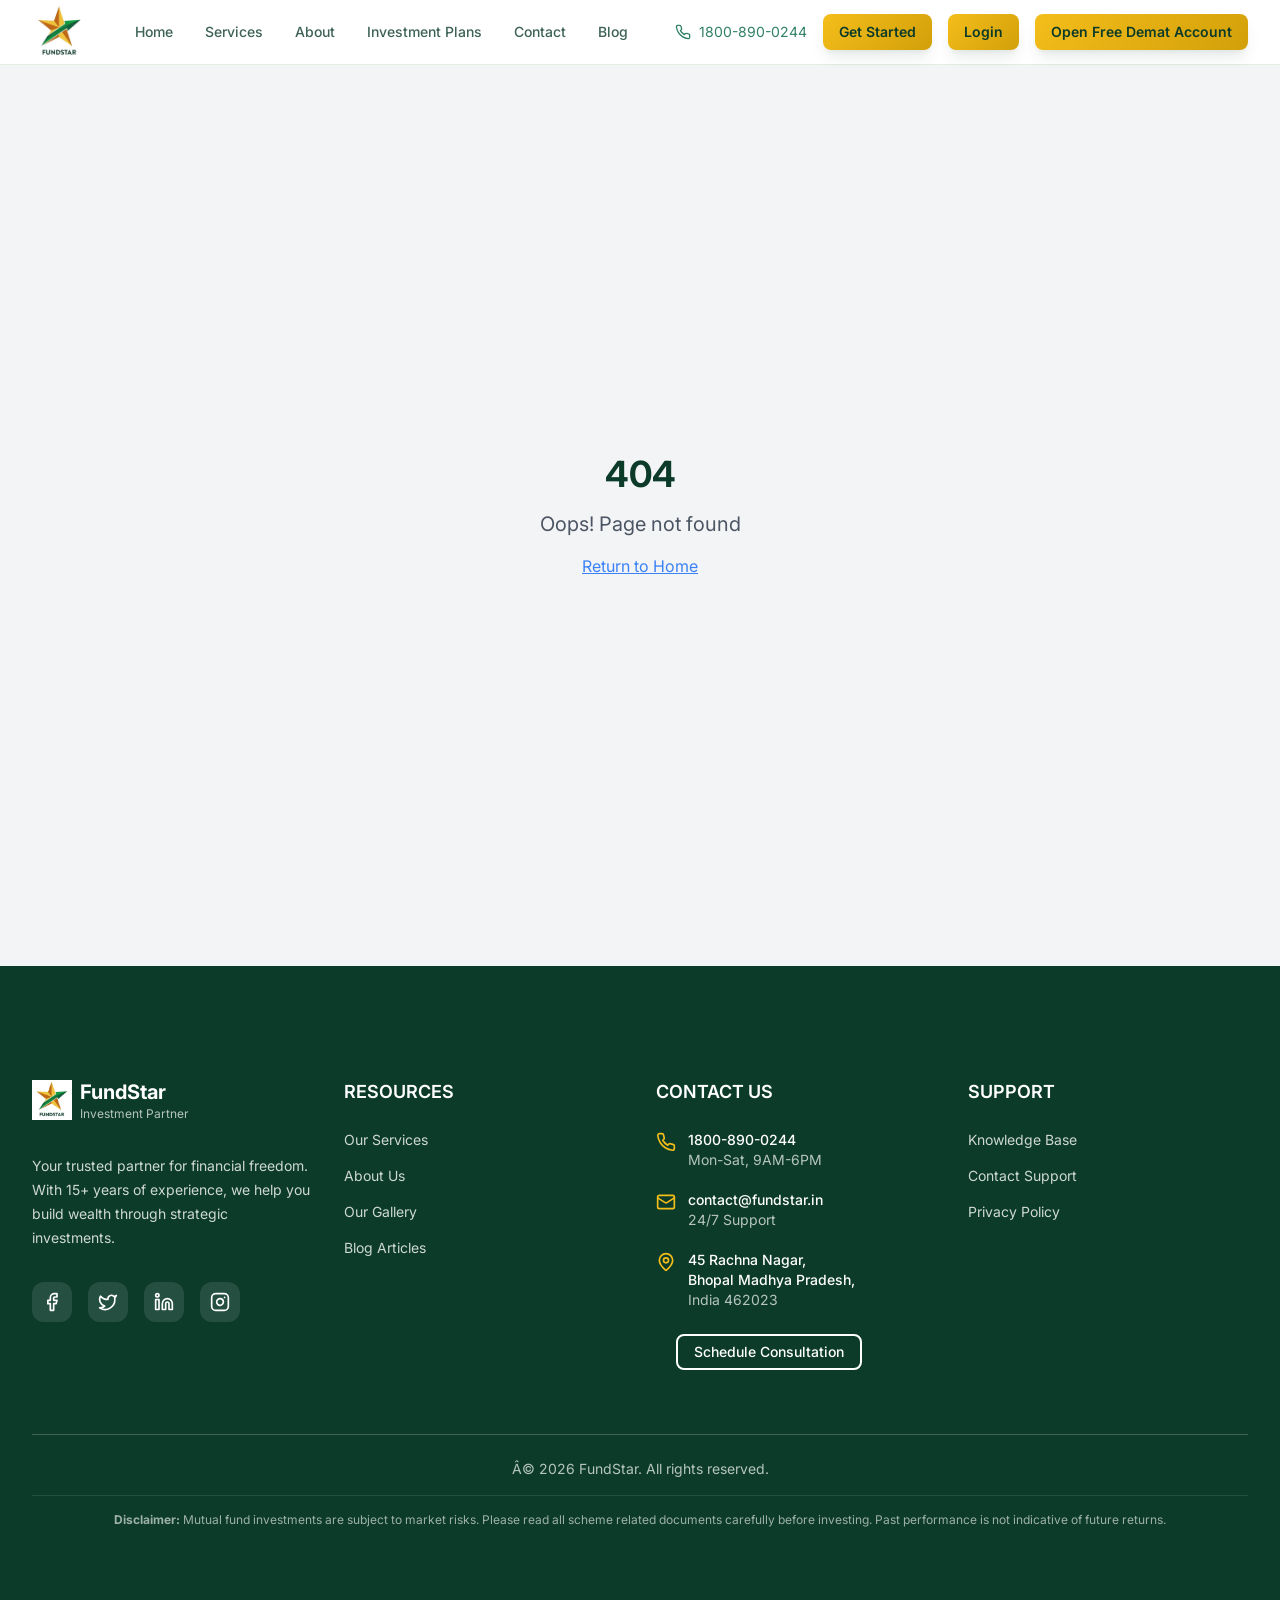
<file: index.html>
<!doctype html>
<html lang="en">

<head>
  <meta charset="UTF-8" />
  <meta name="viewport" content="width=device-width, initial-scale=1.0" />
  <title>FundStar Mutual Fund – Your Trusted Financial Partner for Mutual Fund and Investment Solutions.</title>
  <meta name="description"
    content="FundStar is your trusted partner for mutual fund distribution in Bhopal. With 15+ years of experience, we offer tailored investment solutions to help you achieve financial freedom." data-react-helmet="true"/>
  <meta name="author" content="FundStar" />

  <!-- favicon -->
  <link rel="icon" href="https://www.google.com/s2/favicons?sz=64&domain=fundstar.in" />
  
  <!-- Google Fonts -->
  <link rel="preconnect" href="https://fonts.googleapis.com">
  <link rel="preconnect" href="https://fonts.gstatic.com" crossorigin>
  <link
    href="https://fonts.googleapis.com/css2?family=Inter:wght@300;400;500;600;700&family=Merriweather:wght@300;400;700&display=swap"
    rel="stylesheet">

  <meta property="og:title" content="FundStar - Your Trusted Investment Partner" />
  <meta property="og:description"
    content="15+ years of mutual fund distribution experience. Tailored investment solutions to help you achieve financial freedom." />
  <meta property="og:type" content="website" />
  <meta property="og:image" content="https://fundstar.in/og-image.jpg" />

  <meta name="twitter:card" content="summary_large_image" />
  <meta name="twitter:site" content="@fundstar_in" />
  <meta name="twitter:image" content="https://fundstar.in/og-image.jpg" />
  <script type="module" crossorigin src="/assets/index-BNaO-XiV3.js"></script>
  <link rel="stylesheet" crossorigin href="/assets/index-neIzKd7i.css">
</head>

<body>
  <div id="root"></div>
</body>

</html>
</file>
<file: assets/index-neIzKd7i.css>
*,:before,:after{--tw-border-spacing-x: 0;--tw-border-spacing-y: 0;--tw-translate-x: 0;--tw-translate-y: 0;--tw-rotate: 0;--tw-skew-x: 0;--tw-skew-y: 0;--tw-scale-x: 1;--tw-scale-y: 1;--tw-pan-x: ;--tw-pan-y: ;--tw-pinch-zoom: ;--tw-scroll-snap-strictness: proximity;--tw-gradient-from-position: ;--tw-gradient-via-position: ;--tw-gradient-to-position: ;--tw-ordinal: ;--tw-slashed-zero: ;--tw-numeric-figure: ;--tw-numeric-spacing: ;--tw-numeric-fraction: ;--tw-ring-inset: ;--tw-ring-offset-width: 0px;--tw-ring-offset-color: #fff;--tw-ring-color: rgb(59 130 246 / .5);--tw-ring-offset-shadow: 0 0 #0000;--tw-ring-shadow: 0 0 #0000;--tw-shadow: 0 0 #0000;--tw-shadow-colored: 0 0 #0000;--tw-blur: ;--tw-brightness: ;--tw-contrast: ;--tw-grayscale: ;--tw-hue-rotate: ;--tw-invert: ;--tw-saturate: ;--tw-sepia: ;--tw-drop-shadow: ;--tw-backdrop-blur: ;--tw-backdrop-brightness: ;--tw-backdrop-contrast: ;--tw-backdrop-grayscale: ;--tw-backdrop-hue-rotate: ;--tw-backdrop-invert: ;--tw-backdrop-opacity: ;--tw-backdrop-saturate: ;--tw-backdrop-sepia: ;--tw-contain-size: ;--tw-contain-layout: ;--tw-contain-paint: ;--tw-contain-style: }::backdrop{--tw-border-spacing-x: 0;--tw-border-spacing-y: 0;--tw-translate-x: 0;--tw-translate-y: 0;--tw-rotate: 0;--tw-skew-x: 0;--tw-skew-y: 0;--tw-scale-x: 1;--tw-scale-y: 1;--tw-pan-x: ;--tw-pan-y: ;--tw-pinch-zoom: ;--tw-scroll-snap-strictness: proximity;--tw-gradient-from-position: ;--tw-gradient-via-position: ;--tw-gradient-to-position: ;--tw-ordinal: ;--tw-slashed-zero: ;--tw-numeric-figure: ;--tw-numeric-spacing: ;--tw-numeric-fraction: ;--tw-ring-inset: ;--tw-ring-offset-width: 0px;--tw-ring-offset-color: #fff;--tw-ring-color: rgb(59 130 246 / .5);--tw-ring-offset-shadow: 0 0 #0000;--tw-ring-shadow: 0 0 #0000;--tw-shadow: 0 0 #0000;--tw-shadow-colored: 0 0 #0000;--tw-blur: ;--tw-brightness: ;--tw-contrast: ;--tw-grayscale: ;--tw-hue-rotate: ;--tw-invert: ;--tw-saturate: ;--tw-sepia: ;--tw-drop-shadow: ;--tw-backdrop-blur: ;--tw-backdrop-brightness: ;--tw-backdrop-contrast: ;--tw-backdrop-grayscale: ;--tw-backdrop-hue-rotate: ;--tw-backdrop-invert: ;--tw-backdrop-opacity: ;--tw-backdrop-saturate: ;--tw-backdrop-sepia: ;--tw-contain-size: ;--tw-contain-layout: ;--tw-contain-paint: ;--tw-contain-style: }*,:before,:after{box-sizing:border-box;border-width:0;border-style:solid;border-color:#e5e7eb}:before,:after{--tw-content: ""}html,:host{line-height:1.5;-webkit-text-size-adjust:100%;-moz-tab-size:4;-o-tab-size:4;tab-size:4;font-family:Inter,system-ui,sans-serif;font-feature-settings:normal;font-variation-settings:normal;-webkit-tap-highlight-color:transparent}body{margin:0;line-height:inherit}hr{height:0;color:inherit;border-top-width:1px}abbr:where([title]){-webkit-text-decoration:underline dotted;text-decoration:underline dotted}h1,h2,h3,h4,h5,h6{font-size:inherit;font-weight:inherit}a{color:inherit;text-decoration:inherit}b,strong{font-weight:bolder}code,kbd,samp,pre{font-family:ui-monospace,SFMono-Regular,Menlo,Monaco,Consolas,Liberation Mono,Courier New,monospace;font-feature-settings:normal;font-variation-settings:normal;font-size:1em}small{font-size:80%}sub,sup{font-size:75%;line-height:0;position:relative;vertical-align:baseline}sub{bottom:-.25em}sup{top:-.5em}table{text-indent:0;border-color:inherit;border-collapse:collapse}button,input,optgroup,select,textarea{font-family:inherit;font-feature-settings:inherit;font-variation-settings:inherit;font-size:100%;font-weight:inherit;line-height:inherit;letter-spacing:inherit;color:inherit;margin:0;padding:0}button,select{text-transform:none}button,input:where([type=button]),input:where([type=reset]),input:where([type=submit]){-webkit-appearance:button;background-color:transparent;background-image:none}:-moz-focusring{outline:auto}:-moz-ui-invalid{box-shadow:none}progress{vertical-align:baseline}::-webkit-inner-spin-button,::-webkit-outer-spin-button{height:auto}[type=search]{-webkit-appearance:textfield;outline-offset:-2px}::-webkit-search-decoration{-webkit-appearance:none}::-webkit-file-upload-button{-webkit-appearance:button;font:inherit}summary{display:list-item}blockquote,dl,dd,h1,h2,h3,h4,h5,h6,hr,figure,p,pre{margin:0}fieldset{margin:0;padding:0}legend{padding:0}ol,ul,menu{list-style:none;margin:0;padding:0}dialog{padding:0}textarea{resize:vertical}input::-moz-placeholder,textarea::-moz-placeholder{opacity:1;color:#9ca3af}input::placeholder,textarea::placeholder{opacity:1;color:#9ca3af}button,[role=button]{cursor:pointer}:disabled{cursor:default}img,svg,video,canvas,audio,iframe,embed,object{display:block;vertical-align:middle}img,video{max-width:100%;height:auto}[hidden]:where(:not([hidden=until-found])){display:none}:root{--background: 0 0% 100%;--foreground: 158 65% 14%;--primary: 45 91% 53%;--primary-foreground: 158 65% 14%;--primary-light: 45 91% 97%;--primary-dark: 45 91% 43%;--success: 122 39% 49%;--success-foreground: 0 0% 100%;--success-light: 122 39% 97%;--coral: 122 39% 49%;--coral-foreground: 0 0% 100%;--coral-light: 122 39% 97%;--card: 0 0% 100%;--card-foreground: 158 65% 14%;--card-hover: 122 39% 98%;--secondary: 122 20% 95%;--secondary-foreground: 158 65% 14%;--muted: 122 20% 95%;--muted-foreground: 158 45% 35%;--accent: 122 20% 95%;--accent-foreground: 158 65% 14%;--destructive: 0 84% 60%;--destructive-foreground: 0 0% 100%;--warning: 38 92% 50%;--warning-foreground: 0 0% 100%;--border: 122 20% 91%;--input: 122 20% 91%;--ring: 45 91% 53%;--popover: 0 0% 100%;--popover-foreground: 158 65% 14%;--radius-lg: 12px;--radius-xl: 16px;--gradient-hero: linear-gradient(135deg, hsl(45, 91%, 53%) 0%, hsl(45, 91%, 43%) 100%);--gradient-success: linear-gradient(135deg, hsl(122, 39%, 49%) 0%, hsl(122, 39%, 39%) 100%);--gradient-coral: linear-gradient(135deg, hsl(122, 39%, 49%) 0%, hsl(122, 39%, 39%) 100%);--gradient-light: linear-gradient(135deg, hsl(122, 20%, 98%) 0%, hsl(122, 20%, 95%) 100%);--shadow-sm: 0 1px 2px 0 hsl(158 65% 14% / .05);--shadow-md: 0 4px 6px -1px hsl(158 65% 14% / .1), 0 2px 4px -1px hsl(158 65% 14% / .06);--shadow-lg: 0 10px 15px -3px hsl(158 65% 14% / .1), 0 4px 6px -2px hsl(158 65% 14% / .05);--shadow-xl: 0 20px 25px -5px hsl(158 65% 14% / .1), 0 10px 10px -5px hsl(158 65% 14% / .04);--shadow-primary: 0 10px 30px -10px hsl(45 91% 53% / .3);--shadow-success: 0 10px 30px -10px hsl(122 39% 49% / .3);--transition-all: all .3s cubic-bezier(.4, 0, .2, 1);--transition-colors: color .2s ease-in-out, background-color .2s ease-in-out, border-color .2s ease-in-out;--radius: 8px;--sidebar-background: 0 0% 98%;--sidebar-foreground: 240 5.3% 26.1%;--sidebar-primary: 240 5.9% 10%;--sidebar-primary-foreground: 0 0% 98%;--sidebar-accent: 240 4.8% 95.9%;--sidebar-accent-foreground: 240 5.9% 10%;--sidebar-border: 220 13% 91%;--sidebar-ring: 217.2 91.2% 59.8%}.dark{--background: 158 65% 6%;--foreground: 122 20% 95%;--primary: 45 91% 53%;--primary-foreground: 158 65% 14%;--primary-light: 45 91% 15%;--primary-dark: 45 91% 63%;--success: 122 39% 49%;--success-foreground: 0 0% 100%;--success-light: 122 39% 15%;--coral: 122 39% 49%;--coral-foreground: 0 0% 100%;--coral-light: 122 39% 15%;--card: 158 65% 8%;--card-foreground: 122 20% 95%;--card-hover: 158 65% 12%;--secondary: 158 65% 12%;--secondary-foreground: 122 20% 95%;--muted: 158 65% 12%;--muted-foreground: 122 20% 70%;--accent: 158 65% 12%;--accent-foreground: 122 20% 95%;--destructive: 0 84% 60%;--destructive-foreground: 0 0% 100%;--warning: 38 92% 50%;--warning-foreground: 0 0% 100%;--border: 158 65% 21%;--input: 158 65% 21%;--ring: 45 91% 53%;--popover: 158 65% 8%;--popover-foreground: 122 20% 95%;--gradient-hero: linear-gradient(135deg, hsl(45, 91%, 53%) 0%, hsl(45, 91%, 63%) 100%);--gradient-success: linear-gradient(135deg, hsl(122, 39%, 49%) 0%, hsl(122, 39%, 59%) 100%);--gradient-coral: linear-gradient(135deg, hsl(122, 39%, 49%) 0%, hsl(122, 39%, 59%) 100%);--gradient-light: linear-gradient(135deg, hsl(158, 65%, 8%) 0%, hsl(158, 65%, 12%) 100%);--shadow-sm: 0 1px 2px 0 hsl(0 0% 0% / .15);--shadow-md: 0 4px 6px -1px hsl(0 0% 0% / .3), 0 2px 4px -1px hsl(0 0% 0% / .2);--shadow-lg: 0 10px 15px -3px hsl(0 0% 0% / .3), 0 4px 6px -2px hsl(0 0% 0% / .2);--shadow-xl: 0 20px 25px -5px hsl(0 0% 0% / .3), 0 10px 10px -5px hsl(0 0% 0% / .15);--shadow-primary: 0 10px 30px -10px hsl(45 91% 53% / .4);--shadow-success: 0 10px 30px -10px hsl(122 39% 49% / .4);--sidebar-background: 158 65% 6%;--sidebar-foreground: 122 20% 95%;--sidebar-primary: 45 91% 53%;--sidebar-primary-foreground: 158 65% 14%;--sidebar-accent: 158 65% 12%;--sidebar-accent-foreground: 122 20% 95%;--sidebar-border: 158 65% 21%;--sidebar-ring: 45 91% 53%}*{border-color:hsl(var(--border))}body{background-color:hsl(var(--background));font-family:Inter,system-ui,sans-serif;color:hsl(var(--foreground));-webkit-font-smoothing:antialiased;-moz-osx-font-smoothing:grayscale}h1,h2,h3,h4,h5,h6{font-family:Inter,system-ui,sans-serif}.\!container{width:100%!important;margin-right:auto!important;margin-left:auto!important;padding-right:2rem!important;padding-left:2rem!important}.container{width:100%;margin-right:auto;margin-left:auto;padding-right:2rem;padding-left:2rem}@media (min-width: 1400px){.\!container{max-width:1400px!important}.container{max-width:1400px}}.trust-badge{display:inline-flex;align-items:center;gap:.5rem;border-radius:9999px;background-color:hsl(var(--success) / .1);padding:.25rem .75rem;font-size:.875rem;line-height:1.25rem;font-weight:500;color:hsl(var(--success))}.gradient-text{background-image:linear-gradient(to right,var(--tw-gradient-stops));--tw-gradient-from: hsl(var(--primary)) var(--tw-gradient-from-position);--tw-gradient-to: hsl(var(--primary) / 0) var(--tw-gradient-to-position);--tw-gradient-stops: var(--tw-gradient-from), var(--tw-gradient-to);--tw-gradient-to: hsl(var(--primary-dark)) var(--tw-gradient-to-position);-webkit-background-clip:text;background-clip:text;color:transparent}.stat-card{border-radius:var(--radius-lg);background-color:hsl(var(--card));padding:1.5rem;text-align:center;transition-property:var(--transition-colors);transition-timing-function:cubic-bezier(.4,0,.2,1);transition-duration:.15s}.stat-card:hover{background-color:hsl(var(--card-hover))}.service-card{border-radius:var(--radius-xl);border-width:1px;border-color:hsl(var(--border));background-color:hsl(var(--card));padding:1.5rem;transition-property:var(--transition-all);transition-timing-function:cubic-bezier(.4,0,.2,1);transition-duration:.3s;animation-duration:.3s}.service-card:hover{border-color:hsl(var(--primary) / .2);--tw-shadow: var(--shadow-lg);--tw-shadow-colored: var(--shadow-lg);box-shadow:var(--tw-ring-offset-shadow, 0 0 #0000),var(--tw-ring-shadow, 0 0 #0000),var(--tw-shadow)}.section-padding{padding-top:4rem;padding-bottom:4rem}@media (min-width: 768px){.section-padding{padding-top:6rem;padding-bottom:6rem}}@keyframes scroll{0%{transform:translate(0)}to{transform:translate(-33.333%)}}.animate-scroll{animation:scroll 90s linear infinite}.sr-only{position:absolute;width:1px;height:1px;padding:0;margin:-1px;overflow:hidden;clip:rect(0,0,0,0);white-space:nowrap;border-width:0}.pointer-events-none{pointer-events:none}.pointer-events-auto{pointer-events:auto}.visible{visibility:visible}.invisible{visibility:hidden}.static{position:static}.fixed{position:fixed}.absolute{position:absolute}.relative{position:relative}.sticky{position:sticky}.inset-0{top:0;right:0;bottom:0;left:0}.inset-x-0{left:0;right:0}.inset-y-0{top:0;bottom:0}.-bottom-12{bottom:-3rem}.-bottom-4{bottom:-1rem}.-left-12{left:-3rem}.-left-4{left:-1rem}.-right-12{right:-3rem}.-right-4{right:-1rem}.-top-12{top:-3rem}.-top-3{top:-.75rem}.-top-4{top:-1rem}.bottom-0{bottom:0}.left-0{left:0}.left-1{left:.25rem}.left-1\/2{left:50%}.left-14{left:3.5rem}.left-2{left:.5rem}.left-4{left:1rem}.left-\[50\%\]{left:50%}.right-0{right:0}.right-1{right:.25rem}.right-2{right:.5rem}.right-3{right:.75rem}.right-4{right:1rem}.top-0{top:0}.top-1\.5{top:.375rem}.top-1\/2{top:50%}.top-2{top:.5rem}.top-3{top:.75rem}.top-3\.5{top:.875rem}.top-4{top:1rem}.top-\[1px\]{top:1px}.top-\[50\%\]{top:50%}.top-\[60\%\]{top:60%}.top-full{top:100%}.-z-10{z-index:-10}.z-0{z-index:0}.z-10{z-index:10}.z-20{z-index:20}.z-40{z-index:40}.z-50{z-index:50}.z-\[100\]{z-index:100}.z-\[1\]{z-index:1}.order-1{order:1}.order-2{order:2}.-mx-1{margin-left:-.25rem;margin-right:-.25rem}.mx-1{margin-left:.25rem;margin-right:.25rem}.mx-2{margin-left:.5rem;margin-right:.5rem}.mx-3\.5{margin-left:.875rem;margin-right:.875rem}.mx-auto{margin-left:auto;margin-right:auto}.my-0\.5{margin-top:.125rem;margin-bottom:.125rem}.my-1{margin-top:.25rem;margin-bottom:.25rem}.-ml-4{margin-left:-1rem}.-mt-1{margin-top:-.25rem}.-mt-4{margin-top:-1rem}.mb-1{margin-bottom:.25rem}.mb-12{margin-bottom:3rem}.mb-16{margin-bottom:4rem}.mb-2{margin-bottom:.5rem}.mb-20{margin-bottom:5rem}.mb-3{margin-bottom:.75rem}.mb-4{margin-bottom:1rem}.mb-6{margin-bottom:1.5rem}.mb-8{margin-bottom:2rem}.ml-1{margin-left:.25rem}.ml-2{margin-left:.5rem}.ml-5{margin-left:1.25rem}.ml-auto{margin-left:auto}.mr-2{margin-right:.5rem}.mr-4{margin-right:1rem}.mr-6{margin-right:1.5rem}.mt-0\.5{margin-top:.125rem}.mt-1\.5{margin-top:.375rem}.mt-12{margin-top:3rem}.mt-16{margin-top:4rem}.mt-2{margin-top:.5rem}.mt-20{margin-top:5rem}.mt-24{margin-top:6rem}.mt-3{margin-top:.75rem}.mt-4{margin-top:1rem}.mt-6{margin-top:1.5rem}.mt-8{margin-top:2rem}.mt-auto{margin-top:auto}.block{display:block}.flex{display:flex}.inline-flex{display:inline-flex}.table{display:table}.grid{display:grid}.hidden{display:none}.aspect-\[9\/16\]{aspect-ratio:9/16}.aspect-square{aspect-ratio:1 / 1}.aspect-video{aspect-ratio:16 / 9}.size-4{width:1rem;height:1rem}.h-0\.5{height:.125rem}.h-1\.5{height:.375rem}.h-10{height:2.5rem}.h-11{height:2.75rem}.h-12{height:3rem}.h-14{height:3.5rem}.h-16{height:4rem}.h-2{height:.5rem}.h-2\.5{height:.625rem}.h-3{height:.75rem}.h-3\.5{height:.875rem}.h-4{height:1rem}.h-5{height:1.25rem}.h-6{height:1.5rem}.h-64{height:16rem}.h-7{height:1.75rem}.h-8{height:2rem}.h-80{height:20rem}.h-9{height:2.25rem}.h-\[1px\]{height:1px}.h-\[70vh\]{height:70vh}.h-\[93vh\]{height:93vh}.h-\[var\(--radix-navigation-menu-viewport-height\)\]{height:var(--radix-navigation-menu-viewport-height)}.h-\[var\(--radix-select-trigger-height\)\]{height:var(--radix-select-trigger-height)}.h-auto{height:auto}.h-full{height:100%}.h-px{height:1px}.h-svh{height:100svh}.max-h-96{max-height:24rem}.max-h-\[300px\]{max-height:300px}.max-h-screen{max-height:100vh}.min-h-0{min-height:0px}.min-h-\[100px\]{min-height:100px}.min-h-\[80px\]{min-height:80px}.min-h-screen{min-height:100vh}.min-h-svh{min-height:100svh}.w-0{width:0px}.w-1{width:.25rem}.w-10{width:2.5rem}.w-11{width:2.75rem}.w-12{width:3rem}.w-14{width:3.5rem}.w-16{width:4rem}.w-2{width:.5rem}.w-2\.5{width:.625rem}.w-20{width:5rem}.w-3{width:.75rem}.w-3\.5{width:.875rem}.w-3\/4{width:75%}.w-4{width:1rem}.w-5{width:1.25rem}.w-6{width:1.5rem}.w-64{width:16rem}.w-7{width:1.75rem}.w-72{width:18rem}.w-8{width:2rem}.w-9{width:2.25rem}.w-\[--sidebar-width\]{width:var(--sidebar-width)}.w-\[100px\]{width:100px}.w-\[1px\]{width:1px}.w-auto{width:auto}.w-full{width:100%}.w-max{width:-moz-max-content;width:max-content}.w-px{width:1px}.min-w-0{min-width:0px}.min-w-5{min-width:1.25rem}.min-w-\[12rem\]{min-width:12rem}.min-w-\[8rem\]{min-width:8rem}.min-w-\[var\(--radix-select-trigger-width\)\]{min-width:var(--radix-select-trigger-width)}.max-w-2xl{max-width:42rem}.max-w-3xl{max-width:48rem}.max-w-4xl{max-width:56rem}.max-w-5xl{max-width:64rem}.max-w-6xl{max-width:72rem}.max-w-\[--skeleton-width\]{max-width:var(--skeleton-width)}.max-w-lg{max-width:32rem}.max-w-max{max-width:-moz-max-content;max-width:max-content}.max-w-screen-lg{max-width:1024px}.max-w-screen-xl{max-width:1280px}.flex-1{flex:1 1 0%}.flex-shrink-0,.shrink-0{flex-shrink:0}.grow{flex-grow:1}.grow-0{flex-grow:0}.basis-full{flex-basis:100%}.caption-bottom{caption-side:bottom}.border-collapse{border-collapse:collapse}.-translate-x-1\/2{--tw-translate-x: -50%;transform:translate(var(--tw-translate-x),var(--tw-translate-y)) rotate(var(--tw-rotate)) skew(var(--tw-skew-x)) skewY(var(--tw-skew-y)) scaleX(var(--tw-scale-x)) scaleY(var(--tw-scale-y))}.-translate-x-px{--tw-translate-x: -1px;transform:translate(var(--tw-translate-x),var(--tw-translate-y)) rotate(var(--tw-rotate)) skew(var(--tw-skew-x)) skewY(var(--tw-skew-y)) scaleX(var(--tw-scale-x)) scaleY(var(--tw-scale-y))}.-translate-y-1\/2{--tw-translate-y: -50%;transform:translate(var(--tw-translate-x),var(--tw-translate-y)) rotate(var(--tw-rotate)) skew(var(--tw-skew-x)) skewY(var(--tw-skew-y)) scaleX(var(--tw-scale-x)) scaleY(var(--tw-scale-y))}.translate-x-4{--tw-translate-x: 1rem;transform:translate(var(--tw-translate-x),var(--tw-translate-y)) rotate(var(--tw-rotate)) skew(var(--tw-skew-x)) skewY(var(--tw-skew-y)) scaleX(var(--tw-scale-x)) scaleY(var(--tw-scale-y))}.translate-x-\[-50\%\]{--tw-translate-x: -50%;transform:translate(var(--tw-translate-x),var(--tw-translate-y)) rotate(var(--tw-rotate)) skew(var(--tw-skew-x)) skewY(var(--tw-skew-y)) scaleX(var(--tw-scale-x)) scaleY(var(--tw-scale-y))}.translate-x-px{--tw-translate-x: 1px;transform:translate(var(--tw-translate-x),var(--tw-translate-y)) rotate(var(--tw-rotate)) skew(var(--tw-skew-x)) skewY(var(--tw-skew-y)) scaleX(var(--tw-scale-x)) scaleY(var(--tw-scale-y))}.translate-y-4{--tw-translate-y: 1rem;transform:translate(var(--tw-translate-x),var(--tw-translate-y)) rotate(var(--tw-rotate)) skew(var(--tw-skew-x)) skewY(var(--tw-skew-y)) scaleX(var(--tw-scale-x)) scaleY(var(--tw-scale-y))}.translate-y-\[-50\%\]{--tw-translate-y: -50%;transform:translate(var(--tw-translate-x),var(--tw-translate-y)) rotate(var(--tw-rotate)) skew(var(--tw-skew-x)) skewY(var(--tw-skew-y)) scaleX(var(--tw-scale-x)) scaleY(var(--tw-scale-y))}.rotate-45{--tw-rotate: 45deg;transform:translate(var(--tw-translate-x),var(--tw-translate-y)) rotate(var(--tw-rotate)) skew(var(--tw-skew-x)) skewY(var(--tw-skew-y)) scaleX(var(--tw-scale-x)) scaleY(var(--tw-scale-y))}.rotate-90{--tw-rotate: 90deg;transform:translate(var(--tw-translate-x),var(--tw-translate-y)) rotate(var(--tw-rotate)) skew(var(--tw-skew-x)) skewY(var(--tw-skew-y)) scaleX(var(--tw-scale-x)) scaleY(var(--tw-scale-y))}.transform{transform:translate(var(--tw-translate-x),var(--tw-translate-y)) rotate(var(--tw-rotate)) skew(var(--tw-skew-x)) skewY(var(--tw-skew-y)) scaleX(var(--tw-scale-x)) scaleY(var(--tw-scale-y))}@keyframes fade-in-up{0%{opacity:0;transform:translateY(40px)}to{opacity:1;transform:translateY(0)}}.animate-fade-in-up{animation:fade-in-up .8s ease-out}@keyframes float{0%,to{transform:translateY(0)}50%{transform:translateY(-10px)}}.animate-float{animation:float 3s ease-in-out infinite}@keyframes pulse{50%{opacity:.5}}.animate-pulse{animation:pulse 2s cubic-bezier(.4,0,.6,1) infinite}@keyframes spin{to{transform:rotate(360deg)}}.animate-spin{animation:spin 1s linear infinite}.cursor-default{cursor:default}.cursor-pointer{cursor:pointer}.touch-none{touch-action:none}.select-none{-webkit-user-select:none;-moz-user-select:none;user-select:none}.list-disc{list-style-type:disc}.list-none{list-style-type:none}.grid-cols-1{grid-template-columns:repeat(1,minmax(0,1fr))}.grid-cols-2{grid-template-columns:repeat(2,minmax(0,1fr))}.flex-row{flex-direction:row}.flex-col{flex-direction:column}.flex-col-reverse{flex-direction:column-reverse}.flex-wrap{flex-wrap:wrap}.items-start{align-items:flex-start}.items-end{align-items:flex-end}.items-center{align-items:center}.items-stretch{align-items:stretch}.justify-center{justify-content:center}.justify-between{justify-content:space-between}.justify-items-center{justify-items:center}.gap-1{gap:.25rem}.gap-1\.5{gap:.375rem}.gap-12{gap:3rem}.gap-2{gap:.5rem}.gap-20{gap:5rem}.gap-3{gap:.75rem}.gap-4{gap:1rem}.gap-6{gap:1.5rem}.gap-8{gap:2rem}.-space-x-2>:not([hidden])~:not([hidden]){--tw-space-x-reverse: 0;margin-right:calc(-.5rem * var(--tw-space-x-reverse));margin-left:calc(-.5rem * calc(1 - var(--tw-space-x-reverse)))}.space-x-1>:not([hidden])~:not([hidden]){--tw-space-x-reverse: 0;margin-right:calc(.25rem * var(--tw-space-x-reverse));margin-left:calc(.25rem * calc(1 - var(--tw-space-x-reverse)))}.space-x-2>:not([hidden])~:not([hidden]){--tw-space-x-reverse: 0;margin-right:calc(.5rem * var(--tw-space-x-reverse));margin-left:calc(.5rem * calc(1 - var(--tw-space-x-reverse)))}.space-x-3>:not([hidden])~:not([hidden]){--tw-space-x-reverse: 0;margin-right:calc(.75rem * var(--tw-space-x-reverse));margin-left:calc(.75rem * calc(1 - var(--tw-space-x-reverse)))}.space-x-4>:not([hidden])~:not([hidden]){--tw-space-x-reverse: 0;margin-right:calc(1rem * var(--tw-space-x-reverse));margin-left:calc(1rem * calc(1 - var(--tw-space-x-reverse)))}.space-x-8>:not([hidden])~:not([hidden]){--tw-space-x-reverse: 0;margin-right:calc(2rem * var(--tw-space-x-reverse));margin-left:calc(2rem * calc(1 - var(--tw-space-x-reverse)))}.space-y-1>:not([hidden])~:not([hidden]){--tw-space-y-reverse: 0;margin-top:calc(.25rem * calc(1 - var(--tw-space-y-reverse)));margin-bottom:calc(.25rem * var(--tw-space-y-reverse))}.space-y-1\.5>:not([hidden])~:not([hidden]){--tw-space-y-reverse: 0;margin-top:calc(.375rem * calc(1 - var(--tw-space-y-reverse)));margin-bottom:calc(.375rem * var(--tw-space-y-reverse))}.space-y-10>:not([hidden])~:not([hidden]){--tw-space-y-reverse: 0;margin-top:calc(2.5rem * calc(1 - var(--tw-space-y-reverse)));margin-bottom:calc(2.5rem * var(--tw-space-y-reverse))}.space-y-16>:not([hidden])~:not([hidden]){--tw-space-y-reverse: 0;margin-top:calc(4rem * calc(1 - var(--tw-space-y-reverse)));margin-bottom:calc(4rem * var(--tw-space-y-reverse))}.space-y-2>:not([hidden])~:not([hidden]){--tw-space-y-reverse: 0;margin-top:calc(.5rem * calc(1 - var(--tw-space-y-reverse)));margin-bottom:calc(.5rem * var(--tw-space-y-reverse))}.space-y-3>:not([hidden])~:not([hidden]){--tw-space-y-reverse: 0;margin-top:calc(.75rem * calc(1 - var(--tw-space-y-reverse)));margin-bottom:calc(.75rem * var(--tw-space-y-reverse))}.space-y-4>:not([hidden])~:not([hidden]){--tw-space-y-reverse: 0;margin-top:calc(1rem * calc(1 - var(--tw-space-y-reverse)));margin-bottom:calc(1rem * var(--tw-space-y-reverse))}.space-y-5>:not([hidden])~:not([hidden]){--tw-space-y-reverse: 0;margin-top:calc(1.25rem * calc(1 - var(--tw-space-y-reverse)));margin-bottom:calc(1.25rem * var(--tw-space-y-reverse))}.space-y-6>:not([hidden])~:not([hidden]){--tw-space-y-reverse: 0;margin-top:calc(1.5rem * calc(1 - var(--tw-space-y-reverse)));margin-bottom:calc(1.5rem * var(--tw-space-y-reverse))}.space-y-8>:not([hidden])~:not([hidden]){--tw-space-y-reverse: 0;margin-top:calc(2rem * calc(1 - var(--tw-space-y-reverse)));margin-bottom:calc(2rem * var(--tw-space-y-reverse))}.overflow-auto{overflow:auto}.overflow-hidden{overflow:hidden}.overflow-y-auto{overflow-y:auto}.overflow-x-hidden{overflow-x:hidden}.whitespace-nowrap{white-space:nowrap}.break-words{overflow-wrap:break-word}.rounded{border-radius:.25rem}.rounded-2xl{border-radius:1rem}.rounded-\[2px\]{border-radius:2px}.rounded-\[inherit\]{border-radius:inherit}.rounded-full{border-radius:9999px}.rounded-lg{border-radius:var(--radius-lg)}.rounded-md{border-radius:var(--radius)}.rounded-sm{border-radius:calc(var(--radius) / 2)}.rounded-xl{border-radius:var(--radius-xl)}.rounded-t-\[10px\]{border-top-left-radius:10px;border-top-right-radius:10px}.rounded-tl-sm{border-top-left-radius:calc(var(--radius) / 2)}.border{border-width:1px}.border-0{border-width:0px}.border-2{border-width:2px}.border-\[1\.5px\]{border-width:1.5px}.border-y{border-top-width:1px;border-bottom-width:1px}.border-b{border-bottom-width:1px}.border-b-2{border-bottom-width:2px}.border-l{border-left-width:1px}.border-r{border-right-width:1px}.border-t{border-top-width:1px}.border-dashed{border-style:dashed}.border-\[--color-border\]{border-color:var(--color-border)}.border-background{border-color:hsl(var(--background))}.border-background\/10{border-color:hsl(var(--background) / .1)}.border-background\/20{border-color:hsl(var(--background) / .2)}.border-border{border-color:hsl(var(--border))}.border-border\/40{border-color:hsl(var(--border) / .4)}.border-border\/50{border-color:hsl(var(--border) / .5)}.border-border\/60{border-color:hsl(var(--border) / .6)}.border-destructive{border-color:hsl(var(--destructive))}.border-destructive\/50{border-color:hsl(var(--destructive) / .5)}.border-green-500\/30{border-color:#22c55e4d}.border-green-600{--tw-border-opacity: 1;border-color:rgb(22 163 74 / var(--tw-border-opacity, 1))}.border-input{border-color:hsl(var(--input))}.border-muted\/20{border-color:hsl(var(--muted) / .2)}.border-primary{border-color:hsl(var(--primary))}.border-red-500\/30{border-color:#ef44444d}.border-sidebar-border{border-color:hsl(var(--sidebar-border))}.border-transparent{border-color:transparent}.border-white{--tw-border-opacity: 1;border-color:rgb(255 255 255 / var(--tw-border-opacity, 1))}.border-l-transparent{border-left-color:transparent}.border-t-transparent{border-top-color:transparent}.bg-\[--color-bg\]{background-color:var(--color-bg)}.bg-accent{background-color:hsl(var(--accent))}.bg-accent\/10{background-color:hsl(var(--accent) / .1)}.bg-accent\/5{background-color:hsl(var(--accent) / .05)}.bg-background{background-color:hsl(var(--background))}.bg-background\/10{background-color:hsl(var(--background) / .1)}.bg-black{--tw-bg-opacity: 1;background-color:rgb(0 0 0 / var(--tw-bg-opacity, 1))}.bg-black\/40{background-color:#0006}.bg-black\/50{background-color:#00000080}.bg-black\/70{background-color:#000000b3}.bg-black\/80{background-color:#000c}.bg-border{background-color:hsl(var(--border))}.bg-card{background-color:hsl(var(--card))}.bg-card\/50{background-color:hsl(var(--card) / .5)}.bg-card\/80{background-color:hsl(var(--card) / .8)}.bg-destructive{background-color:hsl(var(--destructive))}.bg-foreground{background-color:hsl(var(--foreground))}.bg-foreground\/40{background-color:hsl(var(--foreground) / .4)}.bg-gray-100{--tw-bg-opacity: 1;background-color:rgb(243 244 246 / var(--tw-bg-opacity, 1))}.bg-green-500\/20{background-color:#22c55e33}.bg-green-600{--tw-bg-opacity: 1;background-color:rgb(22 163 74 / var(--tw-bg-opacity, 1))}.bg-muted{background-color:hsl(var(--muted))}.bg-muted-foreground{background-color:hsl(var(--muted-foreground))}.bg-muted\/30{background-color:hsl(var(--muted) / .3)}.bg-muted\/50{background-color:hsl(var(--muted) / .5)}.bg-popover{background-color:hsl(var(--popover))}.bg-primary{background-color:hsl(var(--primary))}.bg-primary\/10{background-color:hsl(var(--primary) / .1)}.bg-primary\/5{background-color:hsl(var(--primary) / .05)}.bg-red-500\/20{background-color:#ef444433}.bg-secondary{background-color:hsl(var(--secondary))}.bg-sidebar{background-color:hsl(var(--sidebar-background))}.bg-sidebar-border{background-color:hsl(var(--sidebar-border))}.bg-success{background-color:hsl(var(--success))}.bg-success\/10{background-color:hsl(var(--success) / .1)}.bg-transparent{background-color:transparent}.bg-white{--tw-bg-opacity: 1;background-color:rgb(255 255 255 / var(--tw-bg-opacity, 1))}.bg-\[linear-gradient\(45deg\,hsl\(var\(--primary\)\/0\.03\)_25\%\,transparent_25\%\,transparent_75\%\,hsl\(var\(--primary\)\/0\.03\)_75\%\,hsl\(var\(--primary\)\/0\.03\)\)\,linear-gradient\(45deg\,hsl\(var\(--primary\)\/0\.03\)_25\%\,transparent_25\%\,transparent_75\%\,hsl\(var\(--primary\)\/0\.03\)_75\%\,hsl\(var\(--primary\)\/0\.03\)\)\]{background-image:linear-gradient(45deg,hsl(var(--primary)/.03) 25%,transparent 25%,transparent 75%,hsl(var(--primary)/.03) 75%,hsl(var(--primary)/.03)),linear-gradient(45deg,hsl(var(--primary)/.03) 25%,transparent 25%,transparent 75%,hsl(var(--primary)/.03) 75%,hsl(var(--primary)/.03))}.bg-gradient-coral{background-image:var(--gradient-coral)}.bg-gradient-hero{background-image:var(--gradient-hero)}.bg-gradient-light{background-image:var(--gradient-light)}.bg-gradient-success{background-image:var(--gradient-success)}.bg-gradient-to-b{background-image:linear-gradient(to bottom,var(--tw-gradient-stops))}.bg-gradient-to-br{background-image:linear-gradient(to bottom right,var(--tw-gradient-stops))}.bg-gradient-to-r{background-image:linear-gradient(to right,var(--tw-gradient-stops))}.from-accent\/5{--tw-gradient-from: hsl(var(--accent) / .05) var(--tw-gradient-from-position);--tw-gradient-to: hsl(var(--accent) / 0) var(--tw-gradient-to-position);--tw-gradient-stops: var(--tw-gradient-from), var(--tw-gradient-to)}.from-black\/30{--tw-gradient-from: rgb(0 0 0 / .3) var(--tw-gradient-from-position);--tw-gradient-to: rgb(0 0 0 / 0) var(--tw-gradient-to-position);--tw-gradient-stops: var(--tw-gradient-from), var(--tw-gradient-to)}.from-primary{--tw-gradient-from: hsl(var(--primary)) var(--tw-gradient-from-position);--tw-gradient-to: hsl(var(--primary) / 0) var(--tw-gradient-to-position);--tw-gradient-stops: var(--tw-gradient-from), var(--tw-gradient-to)}.from-primary-light{--tw-gradient-from: hsl(var(--primary-light)) var(--tw-gradient-from-position);--tw-gradient-to: hsl(var(--primary-light) / 0) var(--tw-gradient-to-position);--tw-gradient-stops: var(--tw-gradient-from), var(--tw-gradient-to)}.from-primary\/10{--tw-gradient-from: hsl(var(--primary) / .1) var(--tw-gradient-from-position);--tw-gradient-to: hsl(var(--primary) / 0) var(--tw-gradient-to-position);--tw-gradient-stops: var(--tw-gradient-from), var(--tw-gradient-to)}.from-primary\/5{--tw-gradient-from: hsl(var(--primary) / .05) var(--tw-gradient-from-position);--tw-gradient-to: hsl(var(--primary) / 0) var(--tw-gradient-to-position);--tw-gradient-stops: var(--tw-gradient-from), var(--tw-gradient-to)}.via-accent\/10{--tw-gradient-to: hsl(var(--accent) / 0) var(--tw-gradient-to-position);--tw-gradient-stops: var(--tw-gradient-from), hsl(var(--accent) / .1) var(--tw-gradient-via-position), var(--tw-gradient-to)}.via-background{--tw-gradient-to: hsl(var(--background) / 0) var(--tw-gradient-to-position);--tw-gradient-stops: var(--tw-gradient-from), hsl(var(--background)) var(--tw-gradient-via-position), var(--tw-gradient-to)}.via-transparent{--tw-gradient-to: rgb(0 0 0 / 0) var(--tw-gradient-to-position);--tw-gradient-stops: var(--tw-gradient-from), transparent var(--tw-gradient-via-position), var(--tw-gradient-to)}.to-accent\/5{--tw-gradient-to: hsl(var(--accent) / .05) var(--tw-gradient-to-position)}.to-background{--tw-gradient-to: hsl(var(--background)) var(--tw-gradient-to-position)}.to-black\/40{--tw-gradient-to: rgb(0 0 0 / .4) var(--tw-gradient-to-position)}.to-primary-dark{--tw-gradient-to: hsl(var(--primary-dark)) var(--tw-gradient-to-position)}.to-primary\/70{--tw-gradient-to: hsl(var(--primary) / .7) var(--tw-gradient-to-position)}.to-success\/5{--tw-gradient-to: hsl(var(--success) / .05) var(--tw-gradient-to-position)}.bg-\[length\:20px_20px\]{background-size:20px 20px}.bg-cover{background-size:cover}.bg-clip-text{-webkit-background-clip:text;background-clip:text}.bg-\[position\:0_0\,10px_10px\]{background-position:0 0,10px 10px}.bg-center{background-position:center}.fill-current{fill:currentColor}.stroke-muted{stroke:hsl(var(--muted))}.object-contain{-o-object-fit:contain;object-fit:contain}.object-cover{-o-object-fit:cover;object-fit:cover}.p-0{padding:0}.p-1{padding:.25rem}.p-2{padding:.5rem}.p-3{padding:.75rem}.p-4{padding:1rem}.p-6{padding:1.5rem}.p-8{padding:2rem}.p-\[1px\]{padding:1px}.px-1{padding-left:.25rem;padding-right:.25rem}.px-10{padding-left:2.5rem;padding-right:2.5rem}.px-2{padding-left:.5rem;padding-right:.5rem}.px-2\.5{padding-left:.625rem;padding-right:.625rem}.px-3{padding-left:.75rem;padding-right:.75rem}.px-4{padding-left:1rem;padding-right:1rem}.px-5{padding-left:1.25rem;padding-right:1.25rem}.px-6{padding-left:1.5rem;padding-right:1.5rem}.px-8{padding-left:2rem;padding-right:2rem}.py-0\.5{padding-top:.125rem;padding-bottom:.125rem}.py-1{padding-top:.25rem;padding-bottom:.25rem}.py-1\.5{padding-top:.375rem;padding-bottom:.375rem}.py-12{padding-top:3rem;padding-bottom:3rem}.py-16{padding-top:4rem;padding-bottom:4rem}.py-2{padding-top:.5rem;padding-bottom:.5rem}.py-20{padding-top:5rem;padding-bottom:5rem}.py-24{padding-top:6rem;padding-bottom:6rem}.py-3{padding-top:.75rem;padding-bottom:.75rem}.py-4{padding-top:1rem;padding-bottom:1rem}.py-6{padding-top:1.5rem;padding-bottom:1.5rem}.pb-3{padding-bottom:.75rem}.pb-4{padding-bottom:1rem}.pl-10{padding-left:2.5rem}.pl-2\.5{padding-left:.625rem}.pl-4{padding-left:1rem}.pl-6{padding-left:1.5rem}.pl-8{padding-left:2rem}.pr-2{padding-right:.5rem}.pr-2\.5{padding-right:.625rem}.pr-8{padding-right:2rem}.pt-0{padding-top:0}.pt-1{padding-top:.25rem}.pt-10{padding-top:2.5rem}.pt-3{padding-top:.75rem}.pt-4{padding-top:1rem}.text-left{text-align:left}.text-center{text-align:center}.align-middle{vertical-align:middle}.font-accent{font-family:Merriweather,serif}.font-mono{font-family:ui-monospace,SFMono-Regular,Menlo,Monaco,Consolas,Liberation Mono,Courier New,monospace}.font-sans{font-family:Inter,system-ui,sans-serif}.text-2xl{font-size:1.5rem;line-height:2rem}.text-3xl{font-size:1.875rem;line-height:2.25rem}.text-4xl{font-size:2.25rem;line-height:2.5rem}.text-5xl{font-size:3rem;line-height:1}.text-\[0\.8rem\]{font-size:.8rem}.text-base{font-size:1rem;line-height:1.5rem}.text-lg{font-size:1.125rem;line-height:1.75rem}.text-sm{font-size:.875rem;line-height:1.25rem}.text-xl{font-size:1.25rem;line-height:1.75rem}.text-xs{font-size:.75rem;line-height:1rem}.font-bold{font-weight:700}.font-extrabold{font-weight:800}.font-medium{font-weight:500}.font-normal{font-weight:400}.font-semibold{font-weight:600}.uppercase{text-transform:uppercase}.tabular-nums{--tw-numeric-spacing: tabular-nums;font-variant-numeric:var(--tw-ordinal) var(--tw-slashed-zero) var(--tw-numeric-figure) var(--tw-numeric-spacing) var(--tw-numeric-fraction)}.leading-6{line-height:1.5rem}.leading-none{line-height:1}.leading-relaxed{line-height:1.625}.leading-tight{line-height:1.25}.tracking-tight{letter-spacing:-.025em}.tracking-widest{letter-spacing:.1em}.text-\[\#0C3B1D\]{--tw-text-opacity: 1;color:rgb(12 59 29 / var(--tw-text-opacity, 1))}.text-\[\#F4BD1A\]{--tw-text-opacity: 1;color:rgb(244 189 26 / var(--tw-text-opacity, 1))}.text-accent-foreground{color:hsl(var(--accent-foreground))}.text-background{color:hsl(var(--background))}.text-background\/60{color:hsl(var(--background) / .6)}.text-background\/70{color:hsl(var(--background) / .7)}.text-background\/80{color:hsl(var(--background) / .8)}.text-blue-500{--tw-text-opacity: 1;color:rgb(59 130 246 / var(--tw-text-opacity, 1))}.text-blue-600{--tw-text-opacity: 1;color:rgb(37 99 235 / var(--tw-text-opacity, 1))}.text-card-foreground{color:hsl(var(--card-foreground))}.text-coral{color:hsl(var(--coral))}.text-coral-foreground{color:hsl(var(--coral-foreground))}.text-current{color:currentColor}.text-destructive{color:hsl(var(--destructive))}.text-destructive-foreground{color:hsl(var(--destructive-foreground))}.text-foreground{color:hsl(var(--foreground))}.text-foreground\/50{color:hsl(var(--foreground) / .5)}.text-foreground\/80{color:hsl(var(--foreground) / .8)}.text-gray-600{--tw-text-opacity: 1;color:rgb(75 85 99 / var(--tw-text-opacity, 1))}.text-gray-900{--tw-text-opacity: 1;color:rgb(17 24 39 / var(--tw-text-opacity, 1))}.text-green-500{--tw-text-opacity: 1;color:rgb(34 197 94 / var(--tw-text-opacity, 1))}.text-muted-foreground{color:hsl(var(--muted-foreground))}.text-popover-foreground{color:hsl(var(--popover-foreground))}.text-primary{color:hsl(var(--primary))}.text-primary-foreground{color:hsl(var(--primary-foreground))}.text-primary\/30{color:hsl(var(--primary) / .3)}.text-red-500{--tw-text-opacity: 1;color:rgb(239 68 68 / var(--tw-text-opacity, 1))}.text-red-600{--tw-text-opacity: 1;color:rgb(220 38 38 / var(--tw-text-opacity, 1))}.text-secondary-foreground{color:hsl(var(--secondary-foreground))}.text-sidebar-foreground{color:hsl(var(--sidebar-foreground))}.text-sidebar-foreground\/70{color:hsl(var(--sidebar-foreground) / .7)}.text-success{color:hsl(var(--success))}.text-success-foreground{color:hsl(var(--success-foreground))}.text-transparent{color:transparent}.text-warning{color:hsl(var(--warning))}.text-white{--tw-text-opacity: 1;color:rgb(255 255 255 / var(--tw-text-opacity, 1))}.text-white\/80{color:#fffc}.text-white\/90{color:#ffffffe6}.text-yellow-600{--tw-text-opacity: 1;color:rgb(202 138 4 / var(--tw-text-opacity, 1))}.underline{text-decoration-line:underline}.underline-offset-4{text-underline-offset:4px}.opacity-0{opacity:0}.opacity-50{opacity:.5}.opacity-60{opacity:.6}.opacity-70{opacity:.7}.opacity-75{opacity:.75}.opacity-80{opacity:.8}.opacity-90{opacity:.9}.shadow{--tw-shadow: 0 1px 3px 0 rgb(0 0 0 / .1), 0 1px 2px -1px rgb(0 0 0 / .1);--tw-shadow-colored: 0 1px 3px 0 var(--tw-shadow-color), 0 1px 2px -1px var(--tw-shadow-color);box-shadow:var(--tw-ring-offset-shadow, 0 0 #0000),var(--tw-ring-shadow, 0 0 #0000),var(--tw-shadow)}.shadow-2xl{--tw-shadow: 0 25px 50px -12px rgb(0 0 0 / .25);--tw-shadow-colored: 0 25px 50px -12px var(--tw-shadow-color);box-shadow:var(--tw-ring-offset-shadow, 0 0 #0000),var(--tw-ring-shadow, 0 0 #0000),var(--tw-shadow)}.shadow-\[0_0_0_1px_hsl\(var\(--sidebar-border\)\)\]{--tw-shadow: 0 0 0 1px hsl(var(--sidebar-border));--tw-shadow-colored: 0 0 0 1px var(--tw-shadow-color);box-shadow:var(--tw-ring-offset-shadow, 0 0 #0000),var(--tw-ring-shadow, 0 0 #0000),var(--tw-shadow)}.shadow-lg{--tw-shadow: var(--shadow-lg);--tw-shadow-colored: var(--shadow-lg);box-shadow:var(--tw-ring-offset-shadow, 0 0 #0000),var(--tw-ring-shadow, 0 0 #0000),var(--tw-shadow)}.shadow-md{--tw-shadow: var(--shadow-md);--tw-shadow-colored: var(--shadow-md);box-shadow:var(--tw-ring-offset-shadow, 0 0 #0000),var(--tw-ring-shadow, 0 0 #0000),var(--tw-shadow)}.shadow-none{--tw-shadow: 0 0 #0000;--tw-shadow-colored: 0 0 #0000;box-shadow:var(--tw-ring-offset-shadow, 0 0 #0000),var(--tw-ring-shadow, 0 0 #0000),var(--tw-shadow)}.shadow-sm{--tw-shadow: var(--shadow-sm);--tw-shadow-colored: var(--shadow-sm);box-shadow:var(--tw-ring-offset-shadow, 0 0 #0000),var(--tw-ring-shadow, 0 0 #0000),var(--tw-shadow)}.shadow-xl{--tw-shadow: var(--shadow-xl);--tw-shadow-colored: var(--shadow-xl);box-shadow:var(--tw-ring-offset-shadow, 0 0 #0000),var(--tw-ring-shadow, 0 0 #0000),var(--tw-shadow)}.outline-none{outline:2px solid transparent;outline-offset:2px}.outline{outline-style:solid}.outline-primary{outline-color:hsl(var(--primary))}.outline-white{outline-color:#fff}.ring-0{--tw-ring-offset-shadow: var(--tw-ring-inset) 0 0 0 var(--tw-ring-offset-width) var(--tw-ring-offset-color);--tw-ring-shadow: var(--tw-ring-inset) 0 0 0 calc(0px + var(--tw-ring-offset-width)) var(--tw-ring-color);box-shadow:var(--tw-ring-offset-shadow),var(--tw-ring-shadow),var(--tw-shadow, 0 0 #0000)}.ring-1{--tw-ring-offset-shadow: var(--tw-ring-inset) 0 0 0 var(--tw-ring-offset-width) var(--tw-ring-offset-color);--tw-ring-shadow: var(--tw-ring-inset) 0 0 0 calc(1px + var(--tw-ring-offset-width)) var(--tw-ring-color);box-shadow:var(--tw-ring-offset-shadow),var(--tw-ring-shadow),var(--tw-shadow, 0 0 #0000)}.ring-2{--tw-ring-offset-shadow: var(--tw-ring-inset) 0 0 0 var(--tw-ring-offset-width) var(--tw-ring-offset-color);--tw-ring-shadow: var(--tw-ring-inset) 0 0 0 calc(2px + var(--tw-ring-offset-width)) var(--tw-ring-color);box-shadow:var(--tw-ring-offset-shadow),var(--tw-ring-shadow),var(--tw-shadow, 0 0 #0000)}.ring-primary\/10{--tw-ring-color: hsl(var(--primary) / .1)}.ring-ring{--tw-ring-color: hsl(var(--ring))}.ring-sidebar-ring{--tw-ring-color: hsl(var(--sidebar-ring))}.ring-offset-background{--tw-ring-offset-color: hsl(var(--background))}.brightness-75{--tw-brightness: brightness(.75);filter:var(--tw-blur) var(--tw-brightness) var(--tw-contrast) var(--tw-grayscale) var(--tw-hue-rotate) var(--tw-invert) var(--tw-saturate) var(--tw-sepia) var(--tw-drop-shadow)}.drop-shadow-sm{--tw-drop-shadow: drop-shadow(0 1px 1px rgb(0 0 0 / .05));filter:var(--tw-blur) var(--tw-brightness) var(--tw-contrast) var(--tw-grayscale) var(--tw-hue-rotate) var(--tw-invert) var(--tw-saturate) var(--tw-sepia) var(--tw-drop-shadow)}.filter{filter:var(--tw-blur) var(--tw-brightness) var(--tw-contrast) var(--tw-grayscale) var(--tw-hue-rotate) var(--tw-invert) var(--tw-saturate) var(--tw-sepia) var(--tw-drop-shadow)}.backdrop-blur-sm{--tw-backdrop-blur: blur(4px);-webkit-backdrop-filter:var(--tw-backdrop-blur) var(--tw-backdrop-brightness) var(--tw-backdrop-contrast) var(--tw-backdrop-grayscale) var(--tw-backdrop-hue-rotate) var(--tw-backdrop-invert) var(--tw-backdrop-opacity) var(--tw-backdrop-saturate) var(--tw-backdrop-sepia);backdrop-filter:var(--tw-backdrop-blur) var(--tw-backdrop-brightness) var(--tw-backdrop-contrast) var(--tw-backdrop-grayscale) var(--tw-backdrop-hue-rotate) var(--tw-backdrop-invert) var(--tw-backdrop-opacity) var(--tw-backdrop-saturate) var(--tw-backdrop-sepia)}.transition{transition-property:color,background-color,border-color,text-decoration-color,fill,stroke,opacity,box-shadow,transform,filter,backdrop-filter;transition-timing-function:cubic-bezier(.4,0,.2,1);transition-duration:.15s}.transition-\[left\,right\,width\]{transition-property:left,right,width;transition-timing-function:cubic-bezier(.4,0,.2,1);transition-duration:.15s}.transition-\[margin\,opa\]{transition-property:margin,opa;transition-timing-function:cubic-bezier(.4,0,.2,1);transition-duration:.15s}.transition-\[width\,height\,padding\]{transition-property:width,height,padding;transition-timing-function:cubic-bezier(.4,0,.2,1);transition-duration:.15s}.transition-\[width\]{transition-property:width;transition-timing-function:cubic-bezier(.4,0,.2,1);transition-duration:.15s}.transition-all{transition-property:var(--transition-all);transition-timing-function:cubic-bezier(.4,0,.2,1);transition-duration:.15s}.transition-colors{transition-property:var(--transition-colors);transition-timing-function:cubic-bezier(.4,0,.2,1);transition-duration:.15s}.transition-opacity{transition-property:opacity;transition-timing-function:cubic-bezier(.4,0,.2,1);transition-duration:.15s}.transition-shadow{transition-property:box-shadow;transition-timing-function:cubic-bezier(.4,0,.2,1);transition-duration:.15s}.transition-transform{transition-property:transform;transition-timing-function:cubic-bezier(.4,0,.2,1);transition-duration:.15s}.duration-1000{transition-duration:1s}.duration-200{transition-duration:.2s}.duration-300{transition-duration:.3s}.duration-500{transition-duration:.5s}.ease-in-out{transition-timing-function:cubic-bezier(.4,0,.2,1)}.ease-linear{transition-timing-function:linear}@keyframes enter{0%{opacity:var(--tw-enter-opacity, 1);transform:translate3d(var(--tw-enter-translate-x, 0),var(--tw-enter-translate-y, 0),0) scale3d(var(--tw-enter-scale, 1),var(--tw-enter-scale, 1),var(--tw-enter-scale, 1)) rotate(var(--tw-enter-rotate, 0))}}@keyframes exit{to{opacity:var(--tw-exit-opacity, 1);transform:translate3d(var(--tw-exit-translate-x, 0),var(--tw-exit-translate-y, 0),0) scale3d(var(--tw-exit-scale, 1),var(--tw-exit-scale, 1),var(--tw-exit-scale, 1)) rotate(var(--tw-exit-rotate, 0))}}.animate-in{animation-name:enter;animation-duration:.15s;--tw-enter-opacity: initial;--tw-enter-scale: initial;--tw-enter-rotate: initial;--tw-enter-translate-x: initial;--tw-enter-translate-y: initial}.fade-in-0{--tw-enter-opacity: 0}.fade-in-80{--tw-enter-opacity: .8}.zoom-in-95{--tw-enter-scale: .95}.duration-1000{animation-duration:1s}.duration-200{animation-duration:.2s}.duration-300{animation-duration:.3s}.duration-500{animation-duration:.5s}.ease-in-out{animation-timing-function:cubic-bezier(.4,0,.2,1)}.ease-linear{animation-timing-function:linear}.file\:border-0::file-selector-button{border-width:0px}.file\:bg-transparent::file-selector-button{background-color:transparent}.file\:text-sm::file-selector-button{font-size:.875rem;line-height:1.25rem}.file\:font-medium::file-selector-button{font-weight:500}.file\:text-foreground::file-selector-button{color:hsl(var(--foreground))}.placeholder\:text-muted-foreground::-moz-placeholder{color:hsl(var(--muted-foreground))}.placeholder\:text-muted-foreground::placeholder{color:hsl(var(--muted-foreground))}.after\:absolute:after{content:var(--tw-content);position:absolute}.after\:-inset-2:after{content:var(--tw-content);top:-.5rem;right:-.5rem;bottom:-.5rem;left:-.5rem}.after\:inset-y-0:after{content:var(--tw-content);top:0;bottom:0}.after\:left-1\/2:after{content:var(--tw-content);left:50%}.after\:w-1:after{content:var(--tw-content);width:.25rem}.after\:w-\[2px\]:after{content:var(--tw-content);width:2px}.after\:-translate-x-1\/2:after{content:var(--tw-content);--tw-translate-x: -50%;transform:translate(var(--tw-translate-x),var(--tw-translate-y)) rotate(var(--tw-rotate)) skew(var(--tw-skew-x)) skewY(var(--tw-skew-y)) scaleX(var(--tw-scale-x)) scaleY(var(--tw-scale-y))}.first\:rounded-l-md:first-child{border-top-left-radius:var(--radius);border-bottom-left-radius:var(--radius)}.first\:border-l:first-child{border-left-width:1px}.last\:rounded-r-md:last-child{border-top-right-radius:var(--radius);border-bottom-right-radius:var(--radius)}.focus-within\:relative:focus-within{position:relative}.focus-within\:z-20:focus-within{z-index:20}.hover\:-translate-y-0\.5:hover{--tw-translate-y: -.125rem;transform:translate(var(--tw-translate-x),var(--tw-translate-y)) rotate(var(--tw-rotate)) skew(var(--tw-skew-x)) skewY(var(--tw-skew-y)) scaleX(var(--tw-scale-x)) scaleY(var(--tw-scale-y))}.hover\:-translate-y-1:hover{--tw-translate-y: -.25rem;transform:translate(var(--tw-translate-x),var(--tw-translate-y)) rotate(var(--tw-rotate)) skew(var(--tw-skew-x)) skewY(var(--tw-skew-y)) scaleX(var(--tw-scale-x)) scaleY(var(--tw-scale-y))}.hover\:scale-\[1\.02\]:hover{--tw-scale-x: 1.02;--tw-scale-y: 1.02;transform:translate(var(--tw-translate-x),var(--tw-translate-y)) rotate(var(--tw-rotate)) skew(var(--tw-skew-x)) skewY(var(--tw-skew-y)) scaleX(var(--tw-scale-x)) scaleY(var(--tw-scale-y))}.hover\:border-primary\/30:hover{border-color:hsl(var(--primary) / .3)}.hover\:border-primary\/40:hover{border-color:hsl(var(--primary) / .4)}.hover\:bg-accent:hover{background-color:hsl(var(--accent))}.hover\:bg-destructive\/80:hover{background-color:hsl(var(--destructive) / .8)}.hover\:bg-destructive\/90:hover{background-color:hsl(var(--destructive) / .9)}.hover\:bg-muted:hover{background-color:hsl(var(--muted))}.hover\:bg-muted\/50:hover{background-color:hsl(var(--muted) / .5)}.hover\:bg-primary:hover{background-color:hsl(var(--primary))}.hover\:bg-primary-dark:hover{background-color:hsl(var(--primary-dark))}.hover\:bg-primary\/80:hover{background-color:hsl(var(--primary) / .8)}.hover\:bg-primary\/90:hover{background-color:hsl(var(--primary) / .9)}.hover\:bg-secondary:hover{background-color:hsl(var(--secondary))}.hover\:bg-secondary\/80:hover{background-color:hsl(var(--secondary) / .8)}.hover\:bg-sidebar-accent:hover{background-color:hsl(var(--sidebar-accent))}.hover\:bg-white:hover{--tw-bg-opacity: 1;background-color:rgb(255 255 255 / var(--tw-bg-opacity, 1))}.hover\:text-accent-foreground:hover{color:hsl(var(--accent-foreground))}.hover\:text-background:hover{color:hsl(var(--background))}.hover\:text-blue-700:hover{--tw-text-opacity: 1;color:rgb(29 78 216 / var(--tw-text-opacity, 1))}.hover\:text-foreground:hover{color:hsl(var(--foreground))}.hover\:text-muted-foreground:hover{color:hsl(var(--muted-foreground))}.hover\:text-primary:hover{color:hsl(var(--primary))}.hover\:text-primary-foreground:hover{color:hsl(var(--primary-foreground))}.hover\:text-sidebar-accent-foreground:hover{color:hsl(var(--sidebar-accent-foreground))}.hover\:underline:hover{text-decoration-line:underline}.hover\:opacity-100:hover{opacity:1}.hover\:shadow-\[0_0_0_1px_hsl\(var\(--sidebar-accent\)\)\]:hover{--tw-shadow: 0 0 0 1px hsl(var(--sidebar-accent));--tw-shadow-colored: 0 0 0 1px var(--tw-shadow-color);box-shadow:var(--tw-ring-offset-shadow, 0 0 #0000),var(--tw-ring-shadow, 0 0 #0000),var(--tw-shadow)}.hover\:shadow-lg:hover{--tw-shadow: var(--shadow-lg);--tw-shadow-colored: var(--shadow-lg);box-shadow:var(--tw-ring-offset-shadow, 0 0 #0000),var(--tw-ring-shadow, 0 0 #0000),var(--tw-shadow)}.hover\:shadow-md:hover{--tw-shadow: var(--shadow-md);--tw-shadow-colored: var(--shadow-md);box-shadow:var(--tw-ring-offset-shadow, 0 0 #0000),var(--tw-ring-shadow, 0 0 #0000),var(--tw-shadow)}.hover\:shadow-primary:hover{--tw-shadow: var(--shadow-primary);--tw-shadow-colored: var(--shadow-primary);box-shadow:var(--tw-ring-offset-shadow, 0 0 #0000),var(--tw-ring-shadow, 0 0 #0000),var(--tw-shadow)}.hover\:shadow-success:hover{--tw-shadow: var(--shadow-success);--tw-shadow-colored: var(--shadow-success);box-shadow:var(--tw-ring-offset-shadow, 0 0 #0000),var(--tw-ring-shadow, 0 0 #0000),var(--tw-shadow)}.hover\:shadow-xl:hover{--tw-shadow: var(--shadow-xl);--tw-shadow-colored: var(--shadow-xl);box-shadow:var(--tw-ring-offset-shadow, 0 0 #0000),var(--tw-ring-shadow, 0 0 #0000),var(--tw-shadow)}.hover\:shadow-primary:hover{--tw-shadow-color: hsl(var(--primary));--tw-shadow: var(--tw-shadow-colored)}.hover\:shadow-primary\/30:hover{--tw-shadow-color: hsl(var(--primary) / .3);--tw-shadow: var(--tw-shadow-colored)}.hover\:shadow-success:hover{--tw-shadow-color: hsl(var(--success));--tw-shadow: var(--tw-shadow-colored)}.hover\:after\:bg-sidebar-border:hover:after{content:var(--tw-content);background-color:hsl(var(--sidebar-border))}.focus\:bg-accent:focus{background-color:hsl(var(--accent))}.focus\:bg-primary:focus{background-color:hsl(var(--primary))}.focus\:text-accent-foreground:focus{color:hsl(var(--accent-foreground))}.focus\:text-primary-foreground:focus{color:hsl(var(--primary-foreground))}.focus\:opacity-100:focus{opacity:1}.focus\:outline-none:focus{outline:2px solid transparent;outline-offset:2px}.focus\:ring-2:focus{--tw-ring-offset-shadow: var(--tw-ring-inset) 0 0 0 var(--tw-ring-offset-width) var(--tw-ring-offset-color);--tw-ring-shadow: var(--tw-ring-inset) 0 0 0 calc(2px + var(--tw-ring-offset-width)) var(--tw-ring-color);box-shadow:var(--tw-ring-offset-shadow),var(--tw-ring-shadow),var(--tw-shadow, 0 0 #0000)}.focus\:ring-ring:focus{--tw-ring-color: hsl(var(--ring))}.focus\:ring-offset-2:focus{--tw-ring-offset-width: 2px}.focus-visible\:outline-none:focus-visible{outline:2px solid transparent;outline-offset:2px}.focus-visible\:ring-1:focus-visible{--tw-ring-offset-shadow: var(--tw-ring-inset) 0 0 0 var(--tw-ring-offset-width) var(--tw-ring-offset-color);--tw-ring-shadow: var(--tw-ring-inset) 0 0 0 calc(1px + var(--tw-ring-offset-width)) var(--tw-ring-color);box-shadow:var(--tw-ring-offset-shadow),var(--tw-ring-shadow),var(--tw-shadow, 0 0 #0000)}.focus-visible\:ring-2:focus-visible{--tw-ring-offset-shadow: var(--tw-ring-inset) 0 0 0 var(--tw-ring-offset-width) var(--tw-ring-offset-color);--tw-ring-shadow: var(--tw-ring-inset) 0 0 0 calc(2px + var(--tw-ring-offset-width)) var(--tw-ring-color);box-shadow:var(--tw-ring-offset-shadow),var(--tw-ring-shadow),var(--tw-shadow, 0 0 #0000)}.focus-visible\:ring-ring:focus-visible{--tw-ring-color: hsl(var(--ring))}.focus-visible\:ring-sidebar-ring:focus-visible{--tw-ring-color: hsl(var(--sidebar-ring))}.focus-visible\:ring-offset-1:focus-visible{--tw-ring-offset-width: 1px}.focus-visible\:ring-offset-2:focus-visible{--tw-ring-offset-width: 2px}.focus-visible\:ring-offset-background:focus-visible{--tw-ring-offset-color: hsl(var(--background))}.active\:bg-sidebar-accent:active{background-color:hsl(var(--sidebar-accent))}.active\:text-sidebar-accent-foreground:active{color:hsl(var(--sidebar-accent-foreground))}.disabled\:pointer-events-none:disabled{pointer-events:none}.disabled\:cursor-not-allowed:disabled{cursor:not-allowed}.disabled\:opacity-50:disabled{opacity:.5}.group\/menu-item:focus-within .group-focus-within\/menu-item\:opacity-100{opacity:1}.group:hover .group-hover\:translate-x-1{--tw-translate-x: .25rem;transform:translate(var(--tw-translate-x),var(--tw-translate-y)) rotate(var(--tw-rotate)) skew(var(--tw-skew-x)) skewY(var(--tw-skew-y)) scaleX(var(--tw-scale-x)) scaleY(var(--tw-scale-y))}.group:hover .group-hover\:scale-105{--tw-scale-x: 1.05;--tw-scale-y: 1.05;transform:translate(var(--tw-translate-x),var(--tw-translate-y)) rotate(var(--tw-rotate)) skew(var(--tw-skew-x)) skewY(var(--tw-skew-y)) scaleX(var(--tw-scale-x)) scaleY(var(--tw-scale-y))}.group:hover .group-hover\:scale-110{--tw-scale-x: 1.1;--tw-scale-y: 1.1;transform:translate(var(--tw-translate-x),var(--tw-translate-y)) rotate(var(--tw-rotate)) skew(var(--tw-skew-x)) skewY(var(--tw-skew-y)) scaleX(var(--tw-scale-x)) scaleY(var(--tw-scale-y))}.group:hover .group-hover\:border-primary\/30{border-color:hsl(var(--primary) / .3)}.group:hover .group-hover\:bg-black\/60{background-color:#0009}.group:hover .group-hover\:bg-primary{background-color:hsl(var(--primary))}.group:hover .group-hover\:text-white{--tw-text-opacity: 1;color:rgb(255 255 255 / var(--tw-text-opacity, 1))}.group\/menu-item:hover .group-hover\/menu-item\:opacity-100,.group:hover .group-hover\:opacity-100{opacity:1}.group:hover .group-hover\:shadow-md{--tw-shadow: var(--shadow-md);--tw-shadow-colored: var(--shadow-md);box-shadow:var(--tw-ring-offset-shadow, 0 0 #0000),var(--tw-ring-shadow, 0 0 #0000),var(--tw-shadow)}.group.destructive .group-\[\.destructive\]\:border-muted\/40{border-color:hsl(var(--muted) / .4)}.group.toaster .group-\[\.toaster\]\:border-border{border-color:hsl(var(--border))}.group.toast .group-\[\.toast\]\:bg-muted{background-color:hsl(var(--muted))}.group.toast .group-\[\.toast\]\:bg-primary{background-color:hsl(var(--primary))}.group.toaster .group-\[\.toaster\]\:bg-background{background-color:hsl(var(--background))}.group.destructive .group-\[\.destructive\]\:text-red-300{--tw-text-opacity: 1;color:rgb(252 165 165 / var(--tw-text-opacity, 1))}.group.toast .group-\[\.toast\]\:text-muted-foreground{color:hsl(var(--muted-foreground))}.group.toast .group-\[\.toast\]\:text-primary-foreground{color:hsl(var(--primary-foreground))}.group.toaster .group-\[\.toaster\]\:text-foreground{color:hsl(var(--foreground))}.group.toaster .group-\[\.toaster\]\:shadow-lg{--tw-shadow: var(--shadow-lg);--tw-shadow-colored: var(--shadow-lg);box-shadow:var(--tw-ring-offset-shadow, 0 0 #0000),var(--tw-ring-shadow, 0 0 #0000),var(--tw-shadow)}.group.destructive .group-\[\.destructive\]\:hover\:border-destructive\/30:hover{border-color:hsl(var(--destructive) / .3)}.group.destructive .group-\[\.destructive\]\:hover\:bg-destructive:hover{background-color:hsl(var(--destructive))}.group.destructive .group-\[\.destructive\]\:hover\:text-destructive-foreground:hover{color:hsl(var(--destructive-foreground))}.group.destructive .group-\[\.destructive\]\:hover\:text-red-50:hover{--tw-text-opacity: 1;color:rgb(254 242 242 / var(--tw-text-opacity, 1))}.group.destructive .group-\[\.destructive\]\:focus\:ring-destructive:focus{--tw-ring-color: hsl(var(--destructive))}.group.destructive .group-\[\.destructive\]\:focus\:ring-red-400:focus{--tw-ring-opacity: 1;--tw-ring-color: rgb(248 113 113 / var(--tw-ring-opacity, 1))}.group.destructive .group-\[\.destructive\]\:focus\:ring-offset-red-600:focus{--tw-ring-offset-color: #dc2626}.peer\/menu-button:hover~.peer-hover\/menu-button\:text-sidebar-accent-foreground{color:hsl(var(--sidebar-accent-foreground))}.peer:disabled~.peer-disabled\:cursor-not-allowed{cursor:not-allowed}.peer:disabled~.peer-disabled\:opacity-70{opacity:.7}.has-\[\[data-variant\=inset\]\]\:bg-sidebar:has([data-variant=inset]){background-color:hsl(var(--sidebar-background))}.has-\[\:disabled\]\:opacity-50:has(:disabled){opacity:.5}.group\/menu-item:has([data-sidebar=menu-action]) .group-has-\[\[data-sidebar\=menu-action\]\]\/menu-item\:pr-8{padding-right:2rem}.aria-disabled\:pointer-events-none[aria-disabled=true]{pointer-events:none}.aria-disabled\:opacity-50[aria-disabled=true]{opacity:.5}.aria-selected\:bg-accent[aria-selected=true]{background-color:hsl(var(--accent))}.aria-selected\:bg-accent\/50[aria-selected=true]{background-color:hsl(var(--accent) / .5)}.aria-selected\:text-accent-foreground[aria-selected=true]{color:hsl(var(--accent-foreground))}.aria-selected\:text-muted-foreground[aria-selected=true]{color:hsl(var(--muted-foreground))}.aria-selected\:opacity-100[aria-selected=true]{opacity:1}.aria-selected\:opacity-30[aria-selected=true]{opacity:.3}.data-\[disabled\=true\]\:pointer-events-none[data-disabled=true],.data-\[disabled\]\:pointer-events-none[data-disabled]{pointer-events:none}.data-\[panel-group-direction\=vertical\]\:h-px[data-panel-group-direction=vertical]{height:1px}.data-\[panel-group-direction\=vertical\]\:w-full[data-panel-group-direction=vertical]{width:100%}.data-\[side\=bottom\]\:translate-y-1[data-side=bottom]{--tw-translate-y: .25rem;transform:translate(var(--tw-translate-x),var(--tw-translate-y)) rotate(var(--tw-rotate)) skew(var(--tw-skew-x)) skewY(var(--tw-skew-y)) scaleX(var(--tw-scale-x)) scaleY(var(--tw-scale-y))}.data-\[side\=left\]\:-translate-x-1[data-side=left]{--tw-translate-x: -.25rem;transform:translate(var(--tw-translate-x),var(--tw-translate-y)) rotate(var(--tw-rotate)) skew(var(--tw-skew-x)) skewY(var(--tw-skew-y)) scaleX(var(--tw-scale-x)) scaleY(var(--tw-scale-y))}.data-\[side\=right\]\:translate-x-1[data-side=right]{--tw-translate-x: .25rem;transform:translate(var(--tw-translate-x),var(--tw-translate-y)) rotate(var(--tw-rotate)) skew(var(--tw-skew-x)) skewY(var(--tw-skew-y)) scaleX(var(--tw-scale-x)) scaleY(var(--tw-scale-y))}.data-\[side\=top\]\:-translate-y-1[data-side=top]{--tw-translate-y: -.25rem;transform:translate(var(--tw-translate-x),var(--tw-translate-y)) rotate(var(--tw-rotate)) skew(var(--tw-skew-x)) skewY(var(--tw-skew-y)) scaleX(var(--tw-scale-x)) scaleY(var(--tw-scale-y))}.data-\[state\=checked\]\:translate-x-5[data-state=checked]{--tw-translate-x: 1.25rem;transform:translate(var(--tw-translate-x),var(--tw-translate-y)) rotate(var(--tw-rotate)) skew(var(--tw-skew-x)) skewY(var(--tw-skew-y)) scaleX(var(--tw-scale-x)) scaleY(var(--tw-scale-y))}.data-\[state\=unchecked\]\:translate-x-0[data-state=unchecked],.data-\[swipe\=cancel\]\:translate-x-0[data-swipe=cancel]{--tw-translate-x: 0px;transform:translate(var(--tw-translate-x),var(--tw-translate-y)) rotate(var(--tw-rotate)) skew(var(--tw-skew-x)) skewY(var(--tw-skew-y)) scaleX(var(--tw-scale-x)) scaleY(var(--tw-scale-y))}.data-\[swipe\=end\]\:translate-x-\[var\(--radix-toast-swipe-end-x\)\][data-swipe=end]{--tw-translate-x: var(--radix-toast-swipe-end-x);transform:translate(var(--tw-translate-x),var(--tw-translate-y)) rotate(var(--tw-rotate)) skew(var(--tw-skew-x)) skewY(var(--tw-skew-y)) scaleX(var(--tw-scale-x)) scaleY(var(--tw-scale-y))}.data-\[swipe\=move\]\:translate-x-\[var\(--radix-toast-swipe-move-x\)\][data-swipe=move]{--tw-translate-x: var(--radix-toast-swipe-move-x);transform:translate(var(--tw-translate-x),var(--tw-translate-y)) rotate(var(--tw-rotate)) skew(var(--tw-skew-x)) skewY(var(--tw-skew-y)) scaleX(var(--tw-scale-x)) scaleY(var(--tw-scale-y))}@keyframes accordion-up{0%{height:var(--radix-accordion-content-height);opacity:1}to{height:0;opacity:0}}.data-\[state\=closed\]\:animate-accordion-up[data-state=closed]{animation:accordion-up .3s ease-out}@keyframes accordion-down{0%{height:0;opacity:0}to{height:var(--radix-accordion-content-height);opacity:1}}.data-\[state\=open\]\:animate-accordion-down[data-state=open]{animation:accordion-down .3s ease-out}.data-\[panel-group-direction\=vertical\]\:flex-col[data-panel-group-direction=vertical]{flex-direction:column}.data-\[active\=true\]\:bg-sidebar-accent[data-active=true]{background-color:hsl(var(--sidebar-accent))}.data-\[active\]\:bg-accent\/50[data-active]{background-color:hsl(var(--accent) / .5)}.data-\[selected\=\'true\'\]\:bg-accent[data-selected=true]{background-color:hsl(var(--accent))}.data-\[state\=active\]\:bg-background[data-state=active]{background-color:hsl(var(--background))}.data-\[state\=checked\]\:bg-primary[data-state=checked]{background-color:hsl(var(--primary))}.data-\[state\=on\]\:bg-accent[data-state=on],.data-\[state\=open\]\:bg-accent[data-state=open]{background-color:hsl(var(--accent))}.data-\[state\=open\]\:bg-accent\/50[data-state=open]{background-color:hsl(var(--accent) / .5)}.data-\[state\=open\]\:bg-secondary[data-state=open]{background-color:hsl(var(--secondary))}.data-\[state\=selected\]\:bg-muted[data-state=selected]{background-color:hsl(var(--muted))}.data-\[state\=unchecked\]\:bg-input[data-state=unchecked]{background-color:hsl(var(--input))}.data-\[active\=true\]\:font-medium[data-active=true]{font-weight:500}.data-\[active\=true\]\:text-sidebar-accent-foreground[data-active=true]{color:hsl(var(--sidebar-accent-foreground))}.data-\[selected\=true\]\:text-accent-foreground[data-selected=true]{color:hsl(var(--accent-foreground))}.data-\[state\=active\]\:text-foreground[data-state=active]{color:hsl(var(--foreground))}.data-\[state\=checked\]\:text-primary-foreground[data-state=checked]{color:hsl(var(--primary-foreground))}.data-\[state\=on\]\:text-accent-foreground[data-state=on],.data-\[state\=open\]\:text-accent-foreground[data-state=open]{color:hsl(var(--accent-foreground))}.data-\[state\=open\]\:text-muted-foreground[data-state=open]{color:hsl(var(--muted-foreground))}.data-\[disabled\=true\]\:opacity-50[data-disabled=true],.data-\[disabled\]\:opacity-50[data-disabled]{opacity:.5}.data-\[state\=open\]\:opacity-100[data-state=open]{opacity:1}.data-\[state\=active\]\:shadow-sm[data-state=active]{--tw-shadow: var(--shadow-sm);--tw-shadow-colored: var(--shadow-sm);box-shadow:var(--tw-ring-offset-shadow, 0 0 #0000),var(--tw-ring-shadow, 0 0 #0000),var(--tw-shadow)}.data-\[swipe\=move\]\:transition-none[data-swipe=move]{transition-property:none}.data-\[state\=closed\]\:duration-300[data-state=closed]{transition-duration:.3s}.data-\[state\=open\]\:duration-500[data-state=open]{transition-duration:.5s}.data-\[motion\^\=from-\]\:animate-in[data-motion^=from-],.data-\[state\=open\]\:animate-in[data-state=open],.data-\[state\=visible\]\:animate-in[data-state=visible]{animation-name:enter;animation-duration:.15s;--tw-enter-opacity: initial;--tw-enter-scale: initial;--tw-enter-rotate: initial;--tw-enter-translate-x: initial;--tw-enter-translate-y: initial}.data-\[motion\^\=to-\]\:animate-out[data-motion^=to-],.data-\[state\=closed\]\:animate-out[data-state=closed],.data-\[state\=hidden\]\:animate-out[data-state=hidden],.data-\[swipe\=end\]\:animate-out[data-swipe=end]{animation-name:exit;animation-duration:.15s;--tw-exit-opacity: initial;--tw-exit-scale: initial;--tw-exit-rotate: initial;--tw-exit-translate-x: initial;--tw-exit-translate-y: initial}.data-\[motion\^\=from-\]\:fade-in[data-motion^=from-]{--tw-enter-opacity: 0}.data-\[motion\^\=to-\]\:fade-out[data-motion^=to-],.data-\[state\=closed\]\:fade-out-0[data-state=closed]{--tw-exit-opacity: 0}.data-\[state\=closed\]\:fade-out-80[data-state=closed]{--tw-exit-opacity: .8}.data-\[state\=hidden\]\:fade-out[data-state=hidden]{--tw-exit-opacity: 0}.data-\[state\=open\]\:fade-in-0[data-state=open],.data-\[state\=visible\]\:fade-in[data-state=visible]{--tw-enter-opacity: 0}.data-\[state\=closed\]\:zoom-out-95[data-state=closed]{--tw-exit-scale: .95}.data-\[state\=open\]\:zoom-in-90[data-state=open]{--tw-enter-scale: .9}.data-\[state\=open\]\:zoom-in-95[data-state=open]{--tw-enter-scale: .95}.data-\[motion\=from-end\]\:slide-in-from-right-52[data-motion=from-end]{--tw-enter-translate-x: 13rem}.data-\[motion\=from-start\]\:slide-in-from-left-52[data-motion=from-start]{--tw-enter-translate-x: -13rem}.data-\[motion\=to-end\]\:slide-out-to-right-52[data-motion=to-end]{--tw-exit-translate-x: 13rem}.data-\[motion\=to-start\]\:slide-out-to-left-52[data-motion=to-start]{--tw-exit-translate-x: -13rem}.data-\[side\=bottom\]\:slide-in-from-top-2[data-side=bottom]{--tw-enter-translate-y: -.5rem}.data-\[side\=left\]\:slide-in-from-right-2[data-side=left]{--tw-enter-translate-x: .5rem}.data-\[side\=right\]\:slide-in-from-left-2[data-side=right]{--tw-enter-translate-x: -.5rem}.data-\[side\=top\]\:slide-in-from-bottom-2[data-side=top]{--tw-enter-translate-y: .5rem}.data-\[state\=closed\]\:slide-out-to-bottom[data-state=closed]{--tw-exit-translate-y: 100%}.data-\[state\=closed\]\:slide-out-to-left[data-state=closed]{--tw-exit-translate-x: -100%}.data-\[state\=closed\]\:slide-out-to-left-1\/2[data-state=closed]{--tw-exit-translate-x: -50%}.data-\[state\=closed\]\:slide-out-to-right[data-state=closed],.data-\[state\=closed\]\:slide-out-to-right-full[data-state=closed]{--tw-exit-translate-x: 100%}.data-\[state\=closed\]\:slide-out-to-top[data-state=closed]{--tw-exit-translate-y: -100%}.data-\[state\=closed\]\:slide-out-to-top-\[48\%\][data-state=closed]{--tw-exit-translate-y: -48%}.data-\[state\=open\]\:slide-in-from-bottom[data-state=open]{--tw-enter-translate-y: 100%}.data-\[state\=open\]\:slide-in-from-left[data-state=open]{--tw-enter-translate-x: -100%}.data-\[state\=open\]\:slide-in-from-left-1\/2[data-state=open]{--tw-enter-translate-x: -50%}.data-\[state\=open\]\:slide-in-from-right[data-state=open]{--tw-enter-translate-x: 100%}.data-\[state\=open\]\:slide-in-from-top[data-state=open]{--tw-enter-translate-y: -100%}.data-\[state\=open\]\:slide-in-from-top-\[48\%\][data-state=open]{--tw-enter-translate-y: -48%}.data-\[state\=open\]\:slide-in-from-top-full[data-state=open]{--tw-enter-translate-y: -100%}.data-\[state\=closed\]\:duration-300[data-state=closed]{animation-duration:.3s}.data-\[state\=open\]\:duration-500[data-state=open]{animation-duration:.5s}.data-\[panel-group-direction\=vertical\]\:after\:left-0[data-panel-group-direction=vertical]:after{content:var(--tw-content);left:0}.data-\[panel-group-direction\=vertical\]\:after\:h-1[data-panel-group-direction=vertical]:after{content:var(--tw-content);height:.25rem}.data-\[panel-group-direction\=vertical\]\:after\:w-full[data-panel-group-direction=vertical]:after{content:var(--tw-content);width:100%}.data-\[panel-group-direction\=vertical\]\:after\:-translate-y-1\/2[data-panel-group-direction=vertical]:after{content:var(--tw-content);--tw-translate-y: -50%;transform:translate(var(--tw-translate-x),var(--tw-translate-y)) rotate(var(--tw-rotate)) skew(var(--tw-skew-x)) skewY(var(--tw-skew-y)) scaleX(var(--tw-scale-x)) scaleY(var(--tw-scale-y))}.data-\[panel-group-direction\=vertical\]\:after\:translate-x-0[data-panel-group-direction=vertical]:after{content:var(--tw-content);--tw-translate-x: 0px;transform:translate(var(--tw-translate-x),var(--tw-translate-y)) rotate(var(--tw-rotate)) skew(var(--tw-skew-x)) skewY(var(--tw-skew-y)) scaleX(var(--tw-scale-x)) scaleY(var(--tw-scale-y))}.data-\[state\=open\]\:hover\:bg-sidebar-accent:hover[data-state=open]{background-color:hsl(var(--sidebar-accent))}.data-\[state\=open\]\:hover\:text-sidebar-accent-foreground:hover[data-state=open]{color:hsl(var(--sidebar-accent-foreground))}.group[data-collapsible=offcanvas] .group-data-\[collapsible\=offcanvas\]\:left-\[calc\(var\(--sidebar-width\)\*-1\)\]{left:calc(var(--sidebar-width) * -1)}.group[data-collapsible=offcanvas] .group-data-\[collapsible\=offcanvas\]\:right-\[calc\(var\(--sidebar-width\)\*-1\)\]{right:calc(var(--sidebar-width) * -1)}.group[data-side=left] .group-data-\[side\=left\]\:-right-4{right:-1rem}.group[data-side=right] .group-data-\[side\=right\]\:left-0{left:0}.group[data-collapsible=icon] .group-data-\[collapsible\=icon\]\:-mt-8{margin-top:-2rem}.group[data-collapsible=icon] .group-data-\[collapsible\=icon\]\:hidden{display:none}.group[data-collapsible=icon] .group-data-\[collapsible\=icon\]\:\!size-8{width:2rem!important;height:2rem!important}.group[data-collapsible=icon] .group-data-\[collapsible\=icon\]\:w-\[--sidebar-width-icon\]{width:var(--sidebar-width-icon)}.group[data-collapsible=icon] .group-data-\[collapsible\=icon\]\:w-\[calc\(var\(--sidebar-width-icon\)_\+_theme\(spacing\.4\)\)\]{width:calc(var(--sidebar-width-icon) + 1rem)}.group[data-collapsible=icon] .group-data-\[collapsible\=icon\]\:w-\[calc\(var\(--sidebar-width-icon\)_\+_theme\(spacing\.4\)_\+2px\)\]{width:calc(var(--sidebar-width-icon) + 1rem + 2px)}.group[data-collapsible=offcanvas] .group-data-\[collapsible\=offcanvas\]\:w-0{width:0px}.group[data-collapsible=offcanvas] .group-data-\[collapsible\=offcanvas\]\:translate-x-0{--tw-translate-x: 0px;transform:translate(var(--tw-translate-x),var(--tw-translate-y)) rotate(var(--tw-rotate)) skew(var(--tw-skew-x)) skewY(var(--tw-skew-y)) scaleX(var(--tw-scale-x)) scaleY(var(--tw-scale-y))}.group[data-side=right] .group-data-\[side\=right\]\:rotate-180,.group[data-state=open] .group-data-\[state\=open\]\:rotate-180{--tw-rotate: 180deg;transform:translate(var(--tw-translate-x),var(--tw-translate-y)) rotate(var(--tw-rotate)) skew(var(--tw-skew-x)) skewY(var(--tw-skew-y)) scaleX(var(--tw-scale-x)) scaleY(var(--tw-scale-y))}.group[data-collapsible=icon] .group-data-\[collapsible\=icon\]\:overflow-hidden{overflow:hidden}.group[data-variant=floating] .group-data-\[variant\=floating\]\:rounded-lg{border-radius:var(--radius-lg)}.group[data-variant=floating] .group-data-\[variant\=floating\]\:border{border-width:1px}.group[data-side=left] .group-data-\[side\=left\]\:border-r{border-right-width:1px}.group[data-side=right] .group-data-\[side\=right\]\:border-l{border-left-width:1px}.group[data-variant=floating] .group-data-\[variant\=floating\]\:border-sidebar-border{border-color:hsl(var(--sidebar-border))}.group[data-collapsible=icon] .group-data-\[collapsible\=icon\]\:\!p-0{padding:0!important}.group[data-collapsible=icon] .group-data-\[collapsible\=icon\]\:\!p-2{padding:.5rem!important}.group[data-collapsible=icon] .group-data-\[collapsible\=icon\]\:opacity-0{opacity:0}.group[data-variant=floating] .group-data-\[variant\=floating\]\:shadow{--tw-shadow: 0 1px 3px 0 rgb(0 0 0 / .1), 0 1px 2px -1px rgb(0 0 0 / .1);--tw-shadow-colored: 0 1px 3px 0 var(--tw-shadow-color), 0 1px 2px -1px var(--tw-shadow-color);box-shadow:var(--tw-ring-offset-shadow, 0 0 #0000),var(--tw-ring-shadow, 0 0 #0000),var(--tw-shadow)}.group[data-collapsible=offcanvas] .group-data-\[collapsible\=offcanvas\]\:after\:left-full:after{content:var(--tw-content);left:100%}.group[data-collapsible=offcanvas] .group-data-\[collapsible\=offcanvas\]\:hover\:bg-sidebar:hover{background-color:hsl(var(--sidebar-background))}.peer\/menu-button[data-size=default]~.peer-data-\[size\=default\]\/menu-button\:top-1\.5{top:.375rem}.peer\/menu-button[data-size=lg]~.peer-data-\[size\=lg\]\/menu-button\:top-2\.5{top:.625rem}.peer\/menu-button[data-size=sm]~.peer-data-\[size\=sm\]\/menu-button\:top-1{top:.25rem}.peer[data-variant=inset]~.peer-data-\[variant\=inset\]\:min-h-\[calc\(100svh-theme\(spacing\.4\)\)\]{min-height:calc(100svh - 1rem)}.peer\/menu-button[data-active=true]~.peer-data-\[active\=true\]\/menu-button\:text-sidebar-accent-foreground{color:hsl(var(--sidebar-accent-foreground))}.dark\:border-destructive:is(.dark *){border-color:hsl(var(--destructive))}@media (min-width: 640px){.sm\:bottom-0{bottom:0}.sm\:right-0{right:0}.sm\:top-auto{top:auto}.sm\:mt-0{margin-top:0}.sm\:flex{display:flex}.sm\:max-w-sm{max-width:24rem}.sm\:grid-cols-2{grid-template-columns:repeat(2,minmax(0,1fr))}.sm\:flex-row{flex-direction:row}.sm\:flex-col{flex-direction:column}.sm\:justify-end{justify-content:flex-end}.sm\:gap-2\.5{gap:.625rem}.sm\:space-x-2>:not([hidden])~:not([hidden]){--tw-space-x-reverse: 0;margin-right:calc(.5rem * var(--tw-space-x-reverse));margin-left:calc(.5rem * calc(1 - var(--tw-space-x-reverse)))}.sm\:space-x-4>:not([hidden])~:not([hidden]){--tw-space-x-reverse: 0;margin-right:calc(1rem * var(--tw-space-x-reverse));margin-left:calc(1rem * calc(1 - var(--tw-space-x-reverse)))}.sm\:space-y-0>:not([hidden])~:not([hidden]){--tw-space-y-reverse: 0;margin-top:calc(0px * calc(1 - var(--tw-space-y-reverse)));margin-bottom:calc(0px * var(--tw-space-y-reverse))}.sm\:rounded-lg{border-radius:var(--radius-lg)}.sm\:py-24{padding-top:6rem;padding-bottom:6rem}.sm\:text-left{text-align:left}.data-\[state\=open\]\:sm\:slide-in-from-bottom-full[data-state=open]{--tw-enter-translate-y: 100%}}@media (min-width: 768px){.md\:absolute{position:absolute}.md\:block{display:block}.md\:flex{display:flex}.md\:hidden{display:none}.md\:h-14{height:3.5rem}.md\:h-\[70vh\]{height:70vh}.md\:w-14{width:3.5rem}.md\:w-\[var\(--radix-navigation-menu-viewport-width\)\]{width:var(--radix-navigation-menu-viewport-width)}.md\:w-auto{width:auto}.md\:max-w-\[420px\]{max-width:420px}.md\:grid-cols-2{grid-template-columns:repeat(2,minmax(0,1fr))}.md\:grid-cols-3{grid-template-columns:repeat(3,minmax(0,1fr))}.md\:grid-cols-4{grid-template-columns:repeat(4,minmax(0,1fr))}.md\:grid-cols-5{grid-template-columns:repeat(5,minmax(0,1fr))}.md\:p-14{padding:3.5rem}.md\:px-10{padding-left:2.5rem;padding-right:2.5rem}.md\:text-3xl{font-size:1.875rem;line-height:2.25rem}.md\:text-4xl{font-size:2.25rem;line-height:2.5rem}.md\:text-5xl{font-size:3rem;line-height:1}.md\:text-7xl{font-size:4.5rem;line-height:1}.md\:text-sm{font-size:.875rem;line-height:1.25rem}.md\:text-xl{font-size:1.25rem;line-height:1.75rem}.md\:opacity-0{opacity:0}.after\:md\:hidden:after{content:var(--tw-content);display:none}.peer[data-variant=inset]~.md\:peer-data-\[variant\=inset\]\:m-2{margin:.5rem}.peer[data-state=collapsed][data-variant=inset]~.md\:peer-data-\[state\=collapsed\]\:peer-data-\[variant\=inset\]\:ml-2{margin-left:.5rem}.peer[data-variant=inset]~.md\:peer-data-\[variant\=inset\]\:ml-0{margin-left:0}.peer[data-variant=inset]~.md\:peer-data-\[variant\=inset\]\:rounded-xl{border-radius:var(--radius-xl)}.peer[data-variant=inset]~.md\:peer-data-\[variant\=inset\]\:shadow{--tw-shadow: 0 1px 3px 0 rgb(0 0 0 / .1), 0 1px 2px -1px rgb(0 0 0 / .1);--tw-shadow-colored: 0 1px 3px 0 var(--tw-shadow-color), 0 1px 2px -1px var(--tw-shadow-color);box-shadow:var(--tw-ring-offset-shadow, 0 0 #0000),var(--tw-ring-shadow, 0 0 #0000),var(--tw-shadow)}}@media (min-width: 1024px){.lg\:order-1{order:1}.lg\:order-2{order:2}.lg\:col-start-1{grid-column-start:1}.lg\:col-start-2{grid-column-start:2}.lg\:row-start-1{grid-row-start:1}@keyframes fade-in{0%{opacity:0;transform:translateY(20px)}to{opacity:1;transform:translateY(0)}}.lg\:animate-fade-in{animation:fade-in .6s ease-out}.lg\:grid-flow-col-dense{grid-auto-flow:column dense}.lg\:grid-cols-2{grid-template-columns:repeat(2,minmax(0,1fr))}.lg\:grid-cols-3{grid-template-columns:repeat(3,minmax(0,1fr))}.lg\:grid-cols-4{grid-template-columns:repeat(4,minmax(0,1fr))}.lg\:text-6xl{font-size:3.75rem;line-height:1}.lg\:text-7xl{font-size:4.5rem;line-height:1}}.\[\&\:has\(\[aria-selected\]\)\]\:bg-accent:has([aria-selected]){background-color:hsl(var(--accent))}.first\:\[\&\:has\(\[aria-selected\]\)\]\:rounded-l-md:has([aria-selected]):first-child{border-top-left-radius:var(--radius);border-bottom-left-radius:var(--radius)}.last\:\[\&\:has\(\[aria-selected\]\)\]\:rounded-r-md:has([aria-selected]):last-child{border-top-right-radius:var(--radius);border-bottom-right-radius:var(--radius)}.\[\&\:has\(\[aria-selected\]\.day-outside\)\]\:bg-accent\/50:has([aria-selected].day-outside){background-color:hsl(var(--accent) / .5)}.\[\&\:has\(\[aria-selected\]\.day-range-end\)\]\:rounded-r-md:has([aria-selected].day-range-end){border-top-right-radius:var(--radius);border-bottom-right-radius:var(--radius)}.\[\&\:has\(\[role\=checkbox\]\)\]\:pr-0:has([role=checkbox]){padding-right:0}.\[\&\>button\]\:hidden>button{display:none}.\[\&\>span\:last-child\]\:truncate>span:last-child{overflow:hidden;text-overflow:ellipsis;white-space:nowrap}.\[\&\>span\]\:line-clamp-1>span{overflow:hidden;display:-webkit-box;-webkit-box-orient:vertical;-webkit-line-clamp:1}.\[\&\>svg\+div\]\:translate-y-\[-3px\]>svg+div{--tw-translate-y: -3px;transform:translate(var(--tw-translate-x),var(--tw-translate-y)) rotate(var(--tw-rotate)) skew(var(--tw-skew-x)) skewY(var(--tw-skew-y)) scaleX(var(--tw-scale-x)) scaleY(var(--tw-scale-y))}.\[\&\>svg\]\:absolute>svg{position:absolute}.\[\&\>svg\]\:left-4>svg{left:1rem}.\[\&\>svg\]\:top-4>svg{top:1rem}.\[\&\>svg\]\:size-3\.5>svg{width:.875rem;height:.875rem}.\[\&\>svg\]\:size-4>svg{width:1rem;height:1rem}.\[\&\>svg\]\:h-2\.5>svg{height:.625rem}.\[\&\>svg\]\:h-3>svg{height:.75rem}.\[\&\>svg\]\:w-2\.5>svg{width:.625rem}.\[\&\>svg\]\:w-3>svg{width:.75rem}.\[\&\>svg\]\:shrink-0>svg{flex-shrink:0}.\[\&\>svg\]\:text-destructive>svg{color:hsl(var(--destructive))}.\[\&\>svg\]\:text-foreground>svg{color:hsl(var(--foreground))}.\[\&\>svg\]\:text-muted-foreground>svg{color:hsl(var(--muted-foreground))}.\[\&\>svg\]\:text-sidebar-accent-foreground>svg{color:hsl(var(--sidebar-accent-foreground))}.\[\&\>svg\~\*\]\:pl-7>svg~*{padding-left:1.75rem}.\[\&\>tr\]\:last\:border-b-0:last-child>tr{border-bottom-width:0px}.\[\&\[data-panel-group-direction\=vertical\]\>div\]\:rotate-90[data-panel-group-direction=vertical]>div{--tw-rotate: 90deg;transform:translate(var(--tw-translate-x),var(--tw-translate-y)) rotate(var(--tw-rotate)) skew(var(--tw-skew-x)) skewY(var(--tw-skew-y)) scaleX(var(--tw-scale-x)) scaleY(var(--tw-scale-y))}.\[\&\[data-state\=open\]\>svg\]\:rotate-180[data-state=open]>svg{--tw-rotate: 180deg;transform:translate(var(--tw-translate-x),var(--tw-translate-y)) rotate(var(--tw-rotate)) skew(var(--tw-skew-x)) skewY(var(--tw-skew-y)) scaleX(var(--tw-scale-x)) scaleY(var(--tw-scale-y))}.\[\&_\.recharts-cartesian-axis-tick_text\]\:fill-muted-foreground .recharts-cartesian-axis-tick text{fill:hsl(var(--muted-foreground))}.\[\&_\.recharts-cartesian-grid_line\[stroke\=\'\#ccc\'\]\]\:stroke-border\/50 .recharts-cartesian-grid line[stroke="#ccc"]{stroke:hsl(var(--border) / .5)}.\[\&_\.recharts-curve\.recharts-tooltip-cursor\]\:stroke-border .recharts-curve.recharts-tooltip-cursor{stroke:hsl(var(--border))}.\[\&_\.recharts-dot\[stroke\=\'\#fff\'\]\]\:stroke-transparent .recharts-dot[stroke="#fff"]{stroke:transparent}.\[\&_\.recharts-layer\]\:outline-none .recharts-layer{outline:2px solid transparent;outline-offset:2px}.\[\&_\.recharts-polar-grid_\[stroke\=\'\#ccc\'\]\]\:stroke-border .recharts-polar-grid [stroke="#ccc"]{stroke:hsl(var(--border))}.\[\&_\.recharts-radial-bar-background-sector\]\:fill-muted .recharts-radial-bar-background-sector,.\[\&_\.recharts-rectangle\.recharts-tooltip-cursor\]\:fill-muted .recharts-rectangle.recharts-tooltip-cursor{fill:hsl(var(--muted))}.\[\&_\.recharts-reference-line_\[stroke\=\'\#ccc\'\]\]\:stroke-border .recharts-reference-line [stroke="#ccc"]{stroke:hsl(var(--border))}.\[\&_\.recharts-sector\[stroke\=\'\#fff\'\]\]\:stroke-transparent .recharts-sector[stroke="#fff"]{stroke:transparent}.\[\&_\.recharts-sector\]\:outline-none .recharts-sector,.\[\&_\.recharts-surface\]\:outline-none .recharts-surface{outline:2px solid transparent;outline-offset:2px}.\[\&_\[cmdk-group-heading\]\]\:px-2 [cmdk-group-heading]{padding-left:.5rem;padding-right:.5rem}.\[\&_\[cmdk-group-heading\]\]\:py-1\.5 [cmdk-group-heading]{padding-top:.375rem;padding-bottom:.375rem}.\[\&_\[cmdk-group-heading\]\]\:text-xs [cmdk-group-heading]{font-size:.75rem;line-height:1rem}.\[\&_\[cmdk-group-heading\]\]\:font-medium [cmdk-group-heading]{font-weight:500}.\[\&_\[cmdk-group-heading\]\]\:text-muted-foreground [cmdk-group-heading]{color:hsl(var(--muted-foreground))}.\[\&_\[cmdk-group\]\:not\(\[hidden\]\)_\~\[cmdk-group\]\]\:pt-0 [cmdk-group]:not([hidden])~[cmdk-group]{padding-top:0}.\[\&_\[cmdk-group\]\]\:px-2 [cmdk-group]{padding-left:.5rem;padding-right:.5rem}.\[\&_\[cmdk-input-wrapper\]_svg\]\:h-5 [cmdk-input-wrapper] svg{height:1.25rem}.\[\&_\[cmdk-input-wrapper\]_svg\]\:w-5 [cmdk-input-wrapper] svg{width:1.25rem}.\[\&_\[cmdk-input\]\]\:h-12 [cmdk-input]{height:3rem}.\[\&_\[cmdk-item\]\]\:px-2 [cmdk-item]{padding-left:.5rem;padding-right:.5rem}.\[\&_\[cmdk-item\]\]\:py-3 [cmdk-item]{padding-top:.75rem;padding-bottom:.75rem}.\[\&_\[cmdk-item\]_svg\]\:h-5 [cmdk-item] svg{height:1.25rem}.\[\&_\[cmdk-item\]_svg\]\:w-5 [cmdk-item] svg{width:1.25rem}.\[\&_p\]\:leading-relaxed p{line-height:1.625}.\[\&_svg\]\:pointer-events-none svg{pointer-events:none}.\[\&_svg\]\:size-4 svg{width:1rem;height:1rem}.\[\&_svg\]\:shrink-0 svg{flex-shrink:0}.\[\&_tr\:last-child\]\:border-0 tr:last-child{border-width:0px}.\[\&_tr\]\:border-b tr{border-bottom-width:1px}[data-side=left][data-collapsible=offcanvas] .\[\[data-side\=left\]\[data-collapsible\=offcanvas\]_\&\]\:-right-2{right:-.5rem}[data-side=left][data-state=collapsed] .\[\[data-side\=left\]\[data-state\=collapsed\]_\&\]\:cursor-e-resize{cursor:e-resize}[data-side=left] .\[\[data-side\=left\]_\&\]\:cursor-w-resize{cursor:w-resize}[data-side=right][data-collapsible=offcanvas] .\[\[data-side\=right\]\[data-collapsible\=offcanvas\]_\&\]\:-left-2{left:-.5rem}[data-side=right][data-state=collapsed] .\[\[data-side\=right\]\[data-state\=collapsed\]_\&\]\:cursor-w-resize{cursor:w-resize}[data-side=right] .\[\[data-side\=right\]_\&\]\:cursor-e-resize{cursor:e-resize}
</file>
